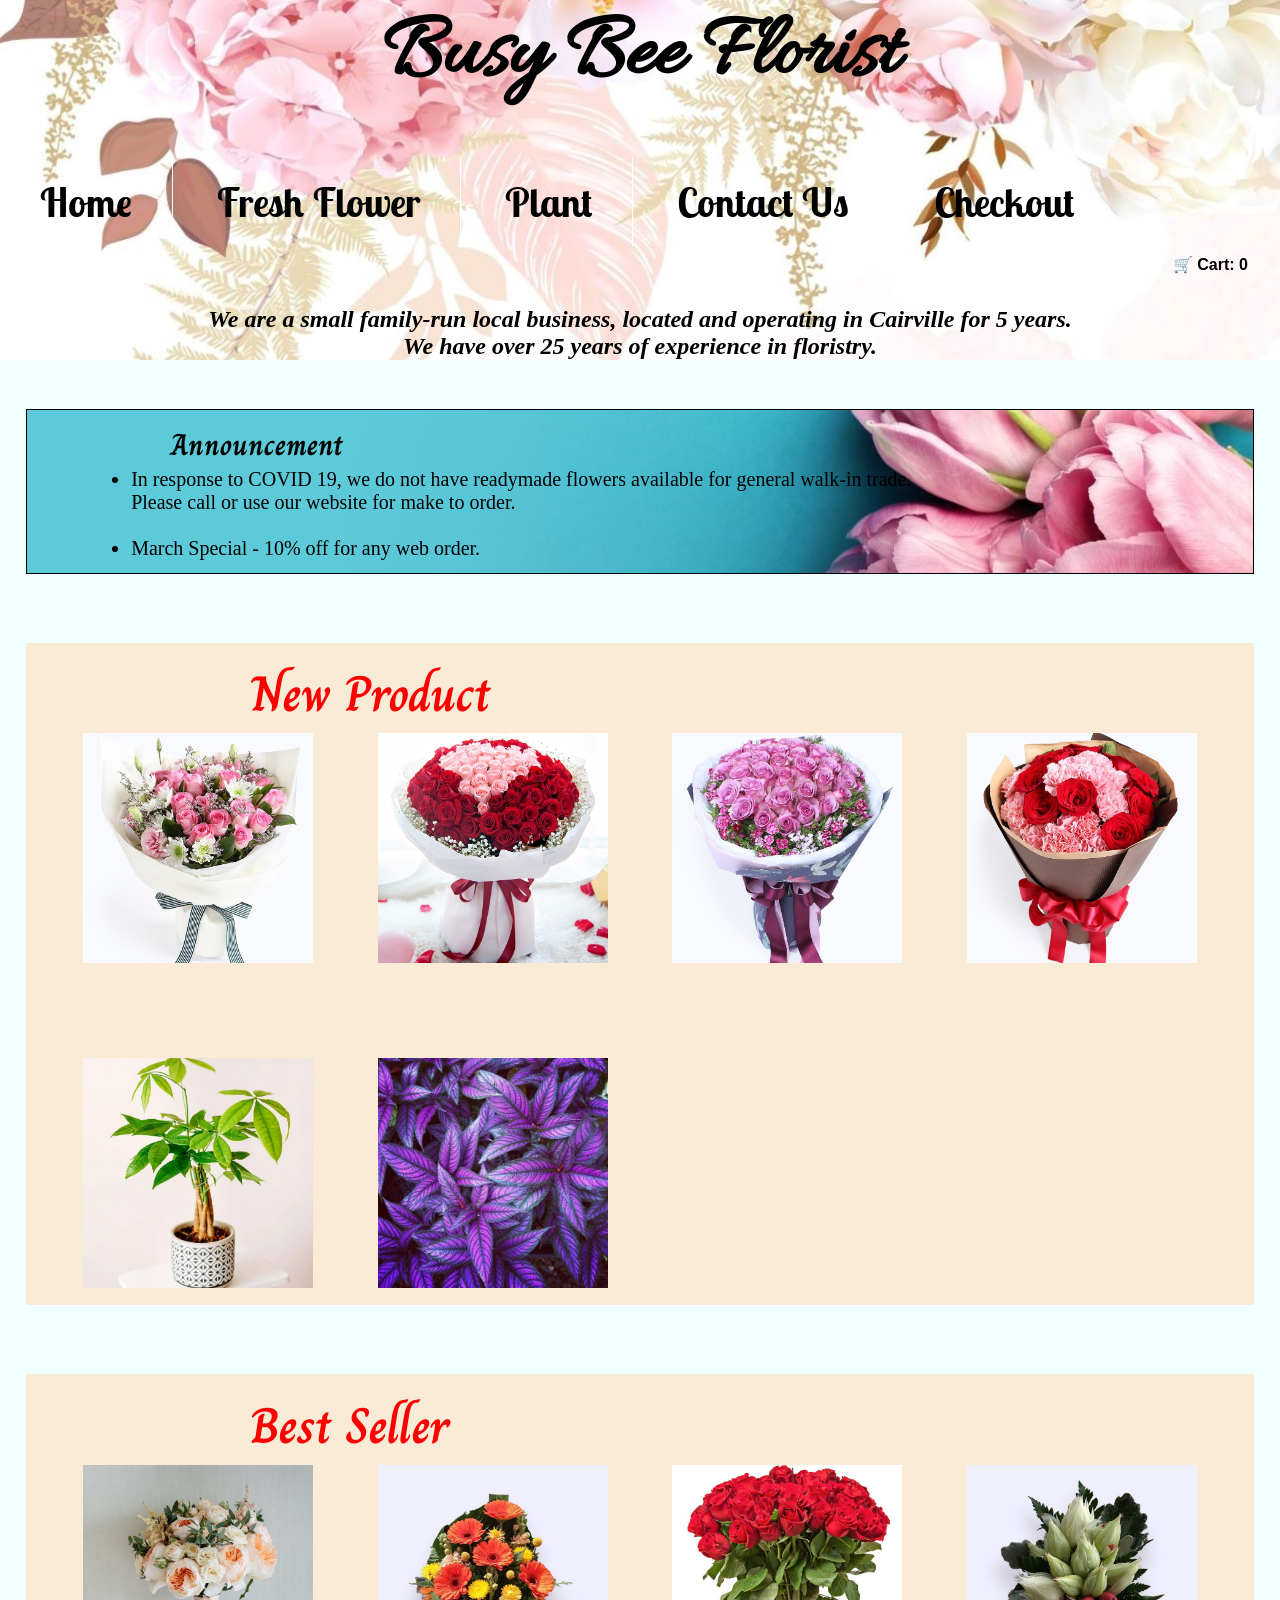
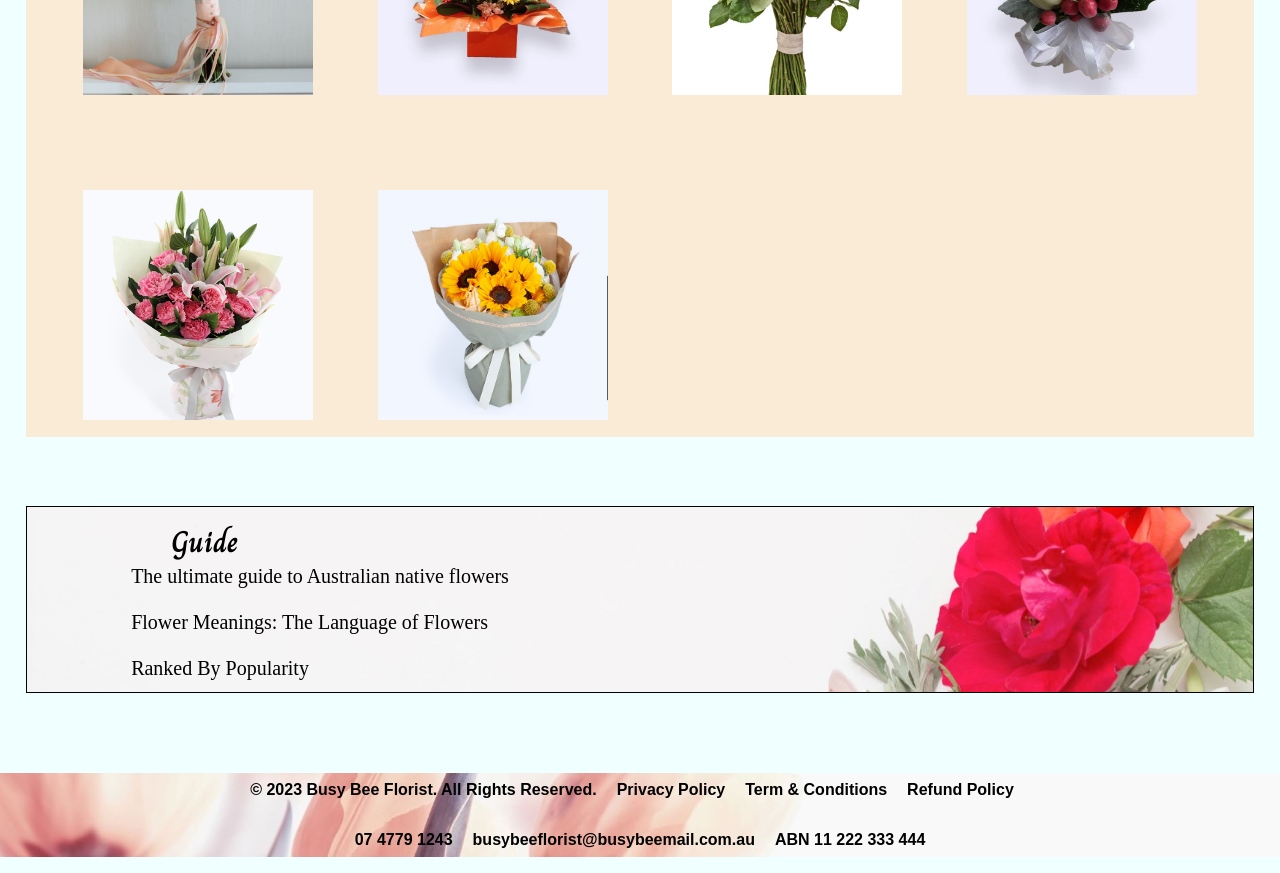
<file: index.html>
<!DOCTYPE html>
<!-- This website template was created by: Lock Suet Kei-->

<html lang="en"><!--language as English-->

    <head>
        <title>Busy Bee Florist</title>
        <meta charset="utf-8">
        <meta name="viewport" content="width=device-width, initial-scale=1">
        <link rel="icon" type="image/x-icon" href="florist_images/favicon.ico">
        <link rel="preconnect" href="https://fonts.googleapis.com">
        <link rel="preconnect" href="https://fonts.gstatic.com" crossorigin>
        <link href="https://fonts.googleapis.com/css2?family=Allura&family=Charm:wght@700&family=Lobster+Two&display=swap" rel="stylesheet">
        <link rel="stylesheet" href="styles.css">
    </head><!--page title and favicon-->

    <body>
        <!-- Use the header area for the website name or logo -->

        <div id="container">
            <div id="headerAndNavContainer">
                <header id="ffc-logo"><!--business name on webpage-->
                    <h1>
                        Busy Bee Florist
                    </h1>
                </header>

                <br>

                <nav class="mobile-nav"> 
                    <div id="menu-links"> 
                        <a href="index.html">Home</a> 
                        <a href="flower.html">Fresh Flower</a>
                        <a href="plant.html">Plant</a>
                        <a href="contact.html">Contact Us</a>
                        <a href="checkout.html">Checkout</a> 
                    </div> 
                    
                    <a class="menu-icon" onclick="hamburger()"> 
                        <div>&#9776;</div> 
                    </a> 
                </nav>


                <nav class="tablet-desktop">
                    <ul>
                        <li><a href="index.html">Home</a></li>
                        <li><a href="flower.html">Fresh Flower</a></li>
                        <li><a href="plant.html">Plant</a></li>
                        <li><a href="contact.html">Contact Us</a></li>
                        <li><a href="checkout.html">Checkout</a></li>
                    </ul><!--hyperlink for each page-->
                </nav>

                <div id="mini-cart" class="normal-cart">
                    🛒 Cart: <span id="cartCount">0</span>
                </div><!-- Mini Cart -->

                <div id="intro">
                    <p style="font-style: italic; text-align: center;">
                        <strong>We are a small family-run local business, located and operating in Cairville 
                        for 5 years.<br> We have over 25 years of experience in floristry.</strong>
                    </p>
                </div><!--Intro close-->
            </div>

            <main>
                <div id="announce">                   
                    <h2>Announcement</h2>
                                     
                    <ul>
                        <li>In response to COVID 19, we do not have readymade flowers available for 
                            general walk-in trade. <br> Please call or use our website for make to order.
                        </li><br>
                        <li>March Special &#8209; 10% off for any web order.</li>
                    </ul>                   
                </div><!--Announce close-->
                
                <br><br><br>

                <div id="newProduct">
                    <h2>New Product</h2>
                    
                    <div class="grid-newP">                           
                        <div class="grid-newP-item">
                            <div class="flowerCard">
                                <a href="flower.html"><img src="florist_images/sweet-blossom-symphony.jpg" 
                                    alt="19 StemsPinkRose + 2 Stems Pink Lisianthus + 4 Stems White Chrysanthemum with Limonium"></a>
                            </div> <!--close Flowercard-->
                        </div>

                        <div class="grid-newP-item">
                            <div class="flowerCard">
                                <a href="flower.html"><img src="florist_images/everlasting-love-blossom.jpg" 
                                    alt="39 Stems Pale PinkRose + 60 Stems Red Rose with Baby’s Breath"></a>
                            </div> <!--close Flowercard-->
                        </div>

                        <div class="grid-newP-item">
                            <div class="flowerCard">
                                <a href="flower.html"><img src="florist_images/royal-amethyst-bloom.jpg" 
                                    alt="36 Stems Purple Rose with Pink Dianthus"></a>
                            </div> <!--close Flowercard-->
                        </div>

                        <div class="grid-newP-item">
                            <div class="flowerCard">
                                <a href="flower.html"><img src="florist_images/sweet-rosy-blossom.jpg" 
                                    alt="9 Stems Red Rose + 12 Stems Pink Carnation"></a>
                            </div> <!--close Flowercard-->
                        </div>

                        <div class="grid-newP-item">
                            <div class="flowerCard">
                                <a href="plant.html"><img src="florist_images/guiana-chestnut.jpg" 
                                    alt="Guiana Chestnut"></a>
                            </div> <!--close Flowercard-->
                        </div>

                        <div class="grid-newP-item">
                            <div class="flowerCard">
                                <a href="plant.html"><img src="florist_images/persian-shield.jpg" 
                                    alt="Persian Shield"></a>
                            </div> <!--close Flowercard-->
                        </div>
                    </div>
                </div><!--New Product close-->

                <br><br><br>

                <div id="bestSeller">
                    <h2>Best Seller</h2>
                    
                    <div class="grid-bestS">                           
                        <div class="grid-bestS-item">
                            <div class="flowerCard">
                                <a href="flower.html"><img src="florist_images/peach-garden-bridal-bouquet.jpg" 
                                    alt="20 Stems Rose Wedding Bouquet"></a>
                            </div> <!--close Flowercard-->
                        </div>
                        
                        <div class="grid-bestS-item">
                            <div class="flowerCard">
                                <a href="flower.html">
                                    <img src="florist_images/vibrant-gerbera-opening-box.jpg" 
                                    alt="Arrangement featuring Orange-Red Gerberas,Yellow Daisies,Craspedia Balls, Pink Filler Flowers and Lush Greenery (11 stems)">
                                </a>
                            </div> <!--close Flowercard-->
                        </div>
                        
                        <div class="grid-bestS-item">
                            <div class="flowerCard">
                                <a href="flower.html"><img src="florist_images/rosy-love-blossom.jpg" 
                                    alt="99 Stems Red Rose with Lush Green Foliage"></a>
                            </div> <!--close Flowercard-->
                        </div>

                        <div class="grid-bestS-item">
                            <div class="flowerCard">
                                <a href="flower.html">
                                    <img src="florist_images/blushing-bride-berry-corsage.jpg" 
                                    alt="Corsage with 10 White Blushing Bride Flowers and Pink Berries">
                                </a>
                            </div> <!--close Flowercard-->
                        </div>

                        <div class="grid-bestS-item">
                            <div class="flowerCard">
                                <a href="flower.html">
                                    <img src="florist_images/moms-pink-serenity-bouquet.jpg" 
                                    alt="11 Stems Pink Carnation with Pink Oriental Lily">
                                </a>
                            </div> <!--close Flowercard-->
                        </div>

                        <div class="grid-bestS-item">
                            <div class="flowerCard">
                                <a href="flower.html">
                                    <img src="florist_images/golden-celebration-graduation-bouquet.png" 
                                    alt="4 Stems Sunflower + 6 Stems Craspedia + 10 Stems Champagne Rose + 3 Stems White Lisianthus + 5 Stems Green Carnation Sunflower">
                                </a>
                            </div> <!--close Flowercard-->
                        </div>
                    </div> 
                </div><!--Best Seller close-->

                <br><br><br>

                <div id="guide">
                    <h2>Guide</h2>

                    <ul>
                        <li><a href="https://www.bhg.com.au/australian-native-flowers-a-guide-to-australian-flowers">
                                The ultimate guide to Australian native flowers
                            </a>
                        </li><br>
                        <li><a href="https://www.almanac.com/flower-meanings-language-flowers">
                                Flower Meanings: The Language of Flowers
                            </a>
                        </li><br>
                        <li><a href="https://indianapublicmedia.org/focusonflowers/rankings.php">
                                Ranked By Popularity
                            </a>
                        </li>
                    </ul>  
                </div><!--Guide close-->
            </main>

            <button onclick="topFunction()" id="myBtn" title="Go to top">Top</button>

            <br><br><br>

            <footer>
                <ul>
                    <li>&copy; 2023 Busy Bee Florist. All Rights Reserved.</li><!--copyright-->                   
                    <li><a href="https://www.oaic.gov.au/about-the-OAIC/our-corporate-information/plans-policies-and-procedures/privacy-policy">
                        Privacy Policy</a>
                    </li>
                    <li>Term & Conditions</li> <!-- <a href=""> link </a> -->
                    <li><a href="https://www.qld.gov.au/law/laws-regulated-industries-and-accountability/queensland-laws-and-regulations/selling-your-products-and-services/guarantees-warranties-and-refunds/your-refund-policy">
                        Refund Policy</a>
                    </li>
                </ul><!--act policy link-->

                <p>
                    <ul>
                        <li>07 4779 1243</li>
                        <li><a href="mailto:busybeeflorist@busybeemail.com.au">busybeeflorist@busybeemail.com.au</a>
                        </li>
                        <li>ABN 11 222 333 444</li> <!--business abn number-->
                    </ul>                    
                </p><!--email address-->
            </footer>
        </div><!--Container close-->

        <script src="script.js">
            
            // The shopping cart will only be cleared the first time index.html is opened in this browser session.
            if (!sessionStorage.getItem('cartClearedOnce')){
                sessionStorage.removeItem('cartItems');
                sessionStorage.removeItem('cartCount');
                sessionStorage.setItem('cartClearOnce','true');
            }
        </script>
    </body>
</html>
</file>
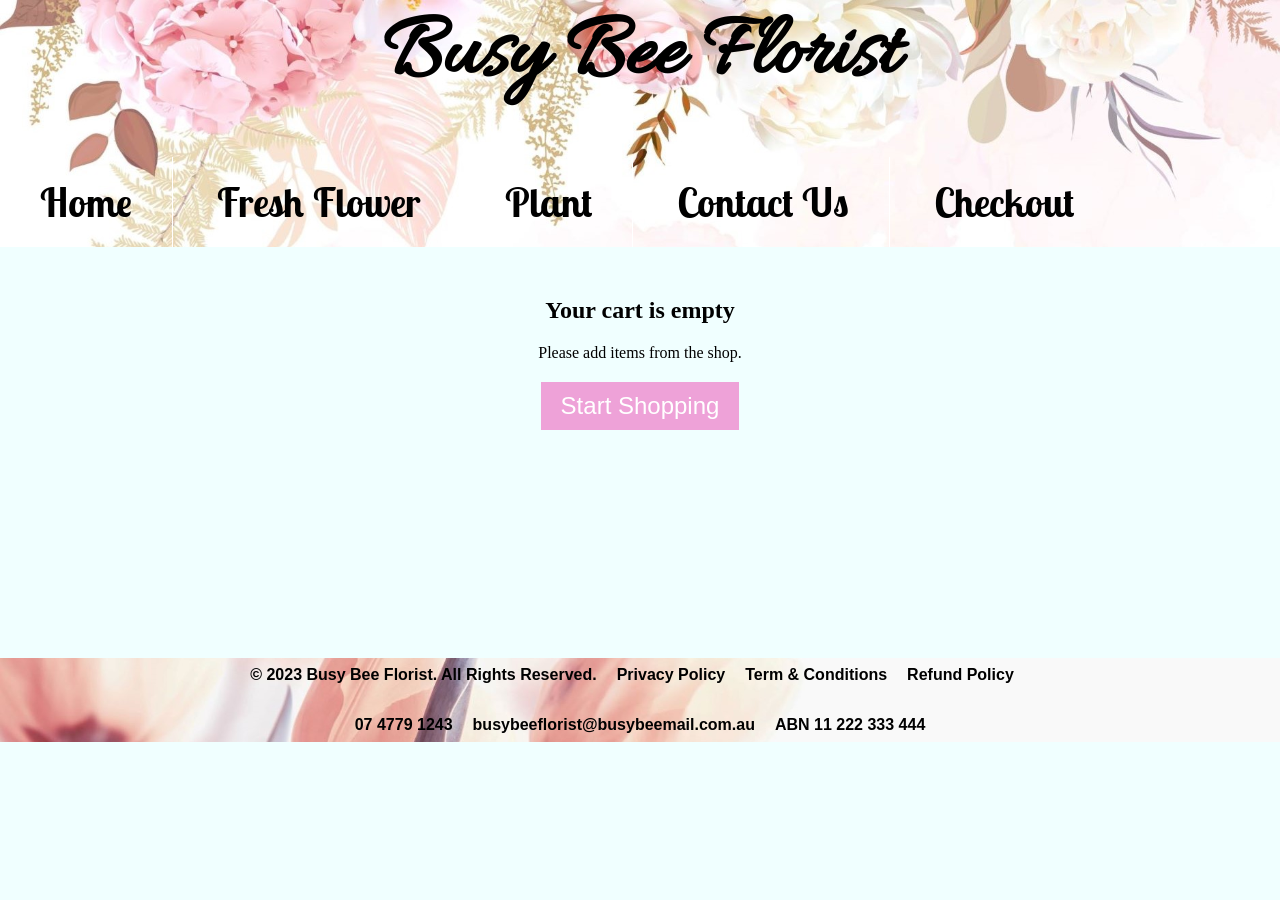
<file: checkout.html>
<!DOCTYPE html>
<!-- This website template was created by: Lock Suet Kei-->

<html lang="en"><!--language as English-->

<head>
    <title>Busy Bee Florist</title>
    <meta charset="utf-8">
    <meta name="viewport" content="width=device-width, initial-scale=1">
    <link rel="icon" type="image/x-icon" href="florist_images/favicon.ico">
    <link rel="preconnect" href="https://fonts.googleapis.com">
    <link rel="preconnect" href="https://fonts.gstatic.com" crossorigin>
    <link href="https://fonts.googleapis.com/css2?family=Allura&family=Charm:wght@700&family=Lobster+Two&display=swap"
        rel="stylesheet">
    <link rel="stylesheet" href="styles.css">
</head><!--page title and favicon-->

<body>
    <!-- Use the header area for the website name or logo -->

    <div id="container">
        <div id="headerAndNavContainer">

            <header id="ffc-logo"><!--business name on webpage-->
                <h1>
                    Busy Bee Florist
                </h1>
            </header>

            <br>

            <nav class="mobile-nav">
                <div id="menu-links">
                    <a href="index.html">Home</a>
                    <a href="flower.html">Fresh Flower</a>
                    <a href="plant.html">Plant</a>
                    <a href="contact.html">Contact Us</a>
                    <a href="checkout.html">Checkout</a>
                </div>

                <a class="menu-icon" onclick="hamburger()">
                    <div>&#9776;</div>
                </a>
            </nav>

            <nav class="tablet-desktop">
                <ul>
                    <li><a href="index.html">Home</a></li>
                    <li><a href="flower.html">Fresh Flower</a></li>
                    <li><a href="plant.html">Plant</a></li>
                    <li><a href="contact.html">Contact Us</a></li>
                    <li><a href="checkout.html">Checkout</a></li>
                </ul><!--hyperlink for each page-->
            </nav>

        </div>

        <div id="empty-cart-message" style="display:none; text-align:center; margin:50px 0;">
            <h2>Your cart is empty</h2>
            <p>Please add items from the shop.</p>
            <button class="Here">
                <a href="flower.html">Start Shopping</a>
            </button>
        </div><!--Empty cart message close-->

        <div id="checklist">
            <table>

                <caption>
                    <h2>Checklist</h2>
                </caption>

                <thead>
                    <tr>
                        <th><strong>Item</strong></th>
                        <th><strong>Description</strong></th>
                        <th><strong>Quantity</strong></th>
                        <th><strong>Price</strong></th>
                        <th><strong>Remove</strong></th>
                    </tr>
                </thead>

                <!-- Let JavaScript generate it -->
                <tbody id="cartBody">
                    <!-- JS will insert each product line here -->
                </tbody>

                <tfoot>
                    <tr id="totalRow">
                        <td colspan="5">
                            <span class="total-label">Total Price</span>
                            <span id="totalPrice" class="total-value">$323.02</span>
                        </td>
                    </tr>
                </tfoot>
                
            </table>
        </div><!--Checklist close-->

        <main>
            <br><br><br>

            <div id="pay">
                <button id="checkoutButton" class="Checkout">
                    <a href="https://www.paypal.com/au/webapps/mpp/pay-online">Checkout</a>
                </button>
            </div><!--Pay close-->
        </main>

        <button onclick="topFunction()" id="myBtn" title="Go to top">Top</button>

        <br><br><br>

        <footer>
            <ul>
                <li>&copy; 2023 Busy Bee Florist. All Rights Reserved.</li><!--copyright-->
                <li><a
                        href="https://www.oaic.gov.au/about-the-OAIC/our-corporate-information/plans-policies-and-procedures/privacy-policy">
                        Privacy Policy</a>
                </li>
                <li>Term & Conditions</li> <!-- <a href=""> link </a> -->
                <li><a
                        href="https://www.qld.gov.au/law/laws-regulated-industries-and-accountability/queensland-laws-and-regulations/selling-your-products-and-services/guarantees-warranties-and-refunds/your-refund-policy">
                        Refund Policy</a>
                </li>
            </ul><!--act policy link-->

            <p>
            <ul>
                <li>07 4779 1243</li>
                <li><a href="mailto: busybeeflorist@busybeemail.com.au">
                        busybeeflorist@busybeemail.com.au</a>
                </li>
                <li>ABN 11 222 333 444</li> <!--business abn number-->
            </ul>
            </p><!--email address-->
            
        </footer>
    </div><!--Container close-->

    <script src="script.js"></script>
</body>

</html>
</file>
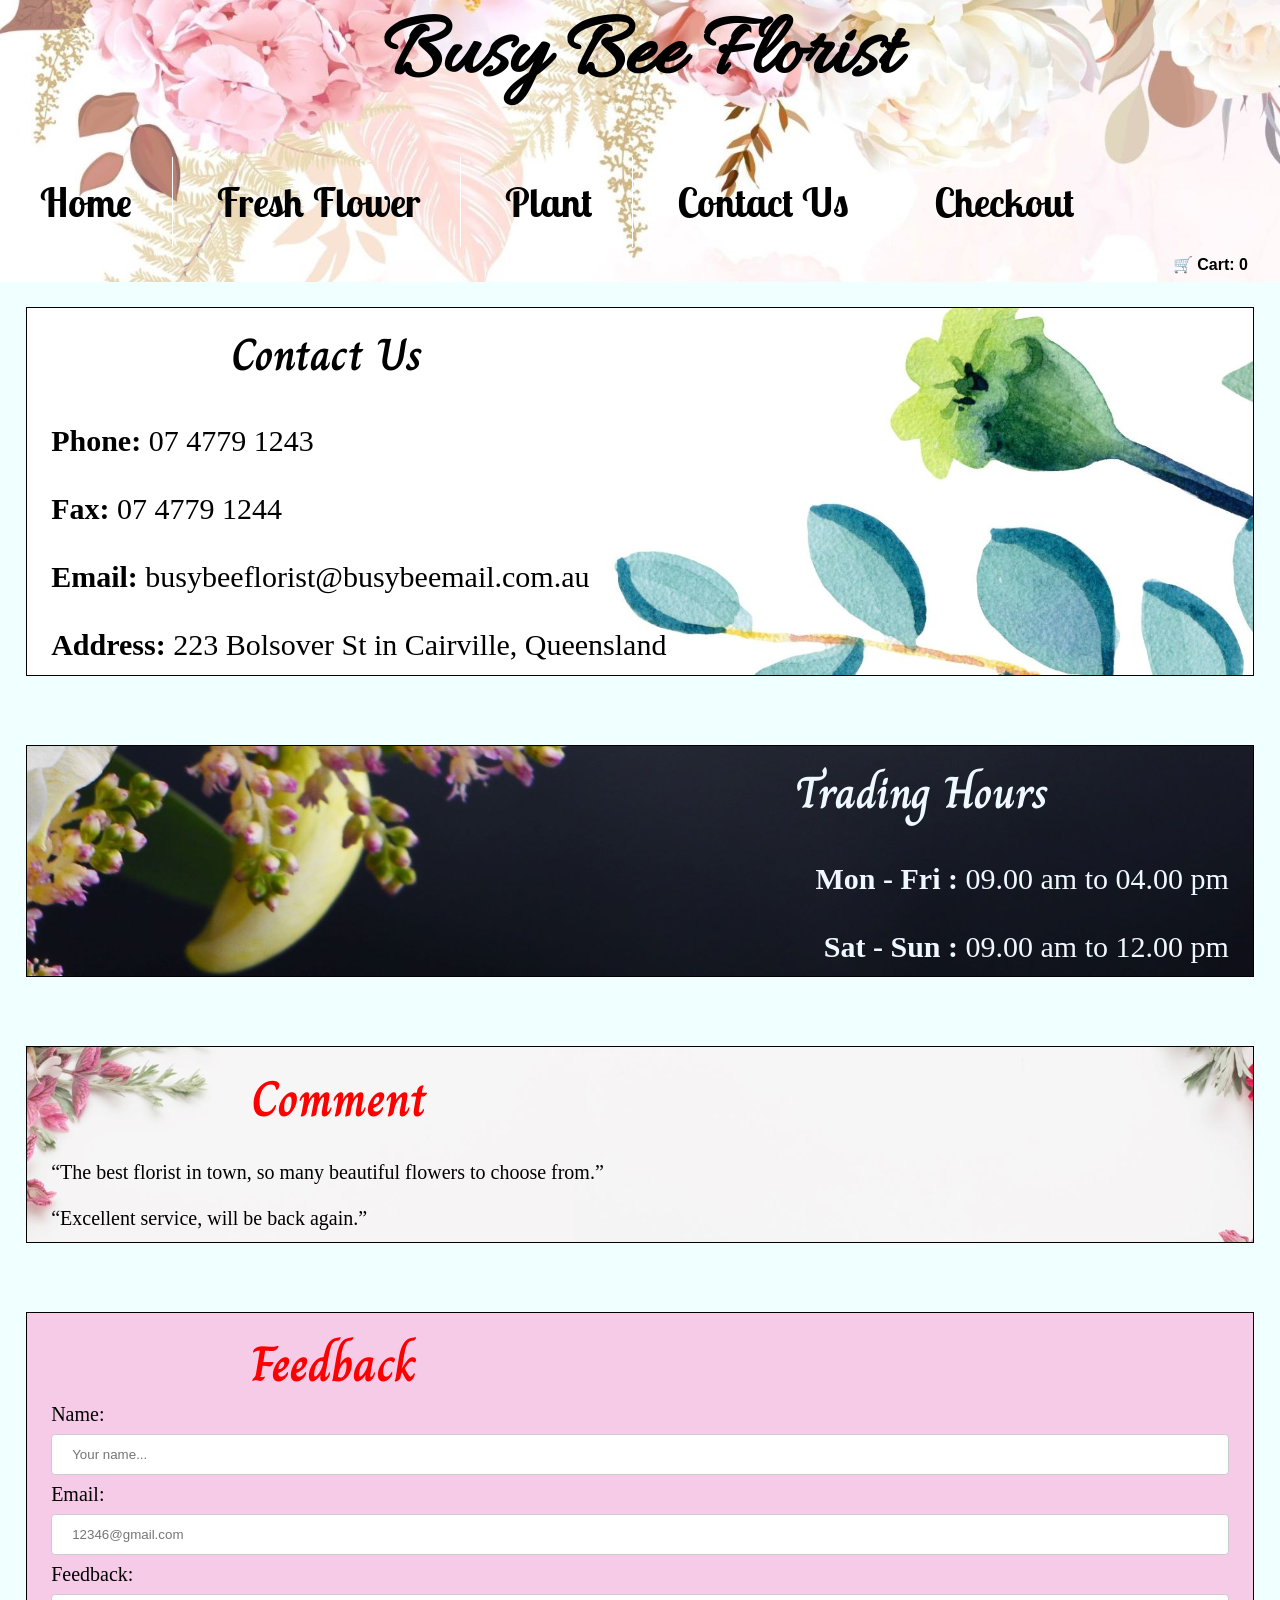
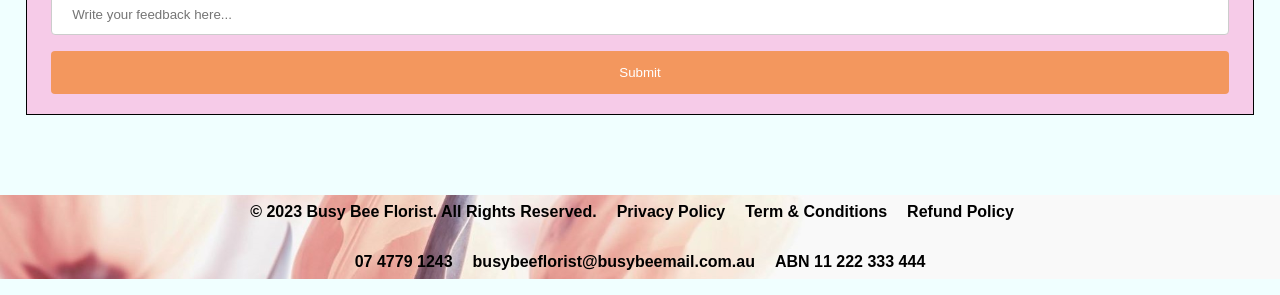
<file: contact.html>
<!DOCTYPE html>
<!-- This website template was created by: Lock Suet Kei-->

<html lang="en"><!--language as English-->

    <head>
        <title>Busy Bee Florist</title>
        <meta charset="utf-8">
        <meta name="viewport" content="width=device-width, initial-scale=1">
        <link rel="icon" type="image/x-icon" href="florist_images/favicon.ico">
        <link rel="preconnect" href="https://fonts.googleapis.com">
        <link rel="preconnect" href="https://fonts.gstatic.com" crossorigin>
        <link href="https://fonts.googleapis.com/css2?family=Allura&family=Charm:wght@700&family=Lobster+Two&display=swap" rel="stylesheet">
        <link rel="stylesheet" href="styles.css">
    </head><!--page title and favicon-->

    <body>
        <!-- Use the header area for the website name or logo -->

        <div id="container">
            <div id="headerAndNavContainer">
                <header id="ffc-logo"><!--business name on webpage-->
                    <h1>
                        Busy Bee Florist
                    </h1>
                </header>

                <br>

                <nav class="mobile-nav"> 
                    <div id="menu-links"> 
                        <a href="index.html">Home</a> 
                        <a href="flower.html">Fresh Flower</a>
                        <a href="plant.html">Plant</a>
                        <a href="contact.html">Contact Us</a>
                        <a href="checkout.html">Checkout</a> 
                    </div> 
                    
                    <a class="menu-icon" onclick="hamburger()"> 
                        <div>&#9776;</div> 
                    </a> 
                </nav>


                <nav class="tablet-desktop">
                    <ul>
                        <li><a href="index.html">Home</a></li>
                        <li><a href="flower.html">Fresh Flower</a></li>
                        <li><a href="plant.html">Plant</a></li>
                        <li><a href="contact.html">Contact Us</a></li>
                        <li><a href="checkout.html">Checkout</a></li>
                    </ul><!--hyperlink for each page-->
                </nav>

                <div id="mini-cart" class="normal-cart">
                    🛒 Cart: <span id="cartCount">0</span>
                </div><!-- Mini Cart -->
            </div>

            <main>
                <div id="contact">                   
                    <h2>Contact Us</h2>
                    <br>            
                    <ul>
                        <li><strong>Phone: </strong><a href="tel:+614747791243">07 4779 1243</a></li>
                        <br>
                        <li><strong>Fax: </strong><a href="tel:+614747791244">07 4779 1244</a></li>                    
                        <br>
                        <li><strong>Email: </strong><a href="mailto:busybeeflorist@busybeemail.com.au">
                            busybeeflorist@busybeemail.com.au</a></li>
                        <br>
                        <li><strong>Address: </strong>223 Bolsover St in Cairville, Queensland</li>
                    </ul>                    
                </div><!--Contact Us close-->

                <br><br><br>

                <div id="trading">
                    <h2>Trading Hours</h2>
                    <br>
                    <ul>
                        <li><strong>Mon &#8209; Fri : </strong>09.00 am to 04.00 pm</li>
                        <br>
                        <li><strong>Sat &#8209; Sun : </strong>09.00 am to 12.00 pm</li>
                    </ul>
                </div><!--Trading Hours close-->

                <br><br><br>

                <div id="comment">
                    <h2>Comment</h2>
                    <br>
                    <ul>
                        <li>“The best florist in town, so many beautiful flowers to choose from.”</li>
                        <br>
                        <li>“Excellent service, will be back again.”</li>
                    </ul> 
                </div><!--Customer's Comment close-->

                <br><br><br>

                <div id="feedback">
                    <h2>Feedback</h2>
                    <form name="myForm" action="submitted.html" onsubmit="return validateForm()"> 
                        Name: <input type="text" name="name" placeholder="Your name..."> 
                        Email: <input type="text" name="email" placeholder="12346@gmail.com"> 
                        Feedback: <input type="text" name="feedback" placeholder="Write your feedback here...">

                        <input type="submit" id="submit" value="Submit">
                    </form>
                </div><!--Feedback close-->
            </main>

            <button onclick="topFunction()" id="myBtn" title="Go to top">Top</button>

            <br><br><br>

            <footer>
                <ul>
                    <li>&copy; 2023 Busy Bee Florist. All Rights Reserved.</li><!--copyright-->                   
                    <li><a href="https://www.oaic.gov.au/about-the-OAIC/our-corporate-information/plans-policies-and-procedures/privacy-policy">
                        Privacy Policy</a>
                    </li>
                    <li>Term & Conditions</li> <!-- <a href=""> link </a> -->
                    <li><a href="https://www.qld.gov.au/law/laws-regulated-industries-and-accountability/queensland-laws-and-regulations/selling-your-products-and-services/guarantees-warranties-and-refunds/your-refund-policy">
                        Refund Policy</a>
                    </li>
                </ul><!--act policy link-->

                <p>
                    <ul>
                        <li>07 4779 1243</li>
                        <li><a href="mailto: busybeeflorist@busybeemail.com.au">
                            busybeeflorist@busybeemail.com.au</a>
                        </li>
                        <li>ABN 11 222 333 444</li> <!--business abn number-->
                    </ul>                    
                </p><!--email address-->
            </footer>
        </div><!--Container close-->

        <script src="script.js"></script>
    </body>
</html>
</file>
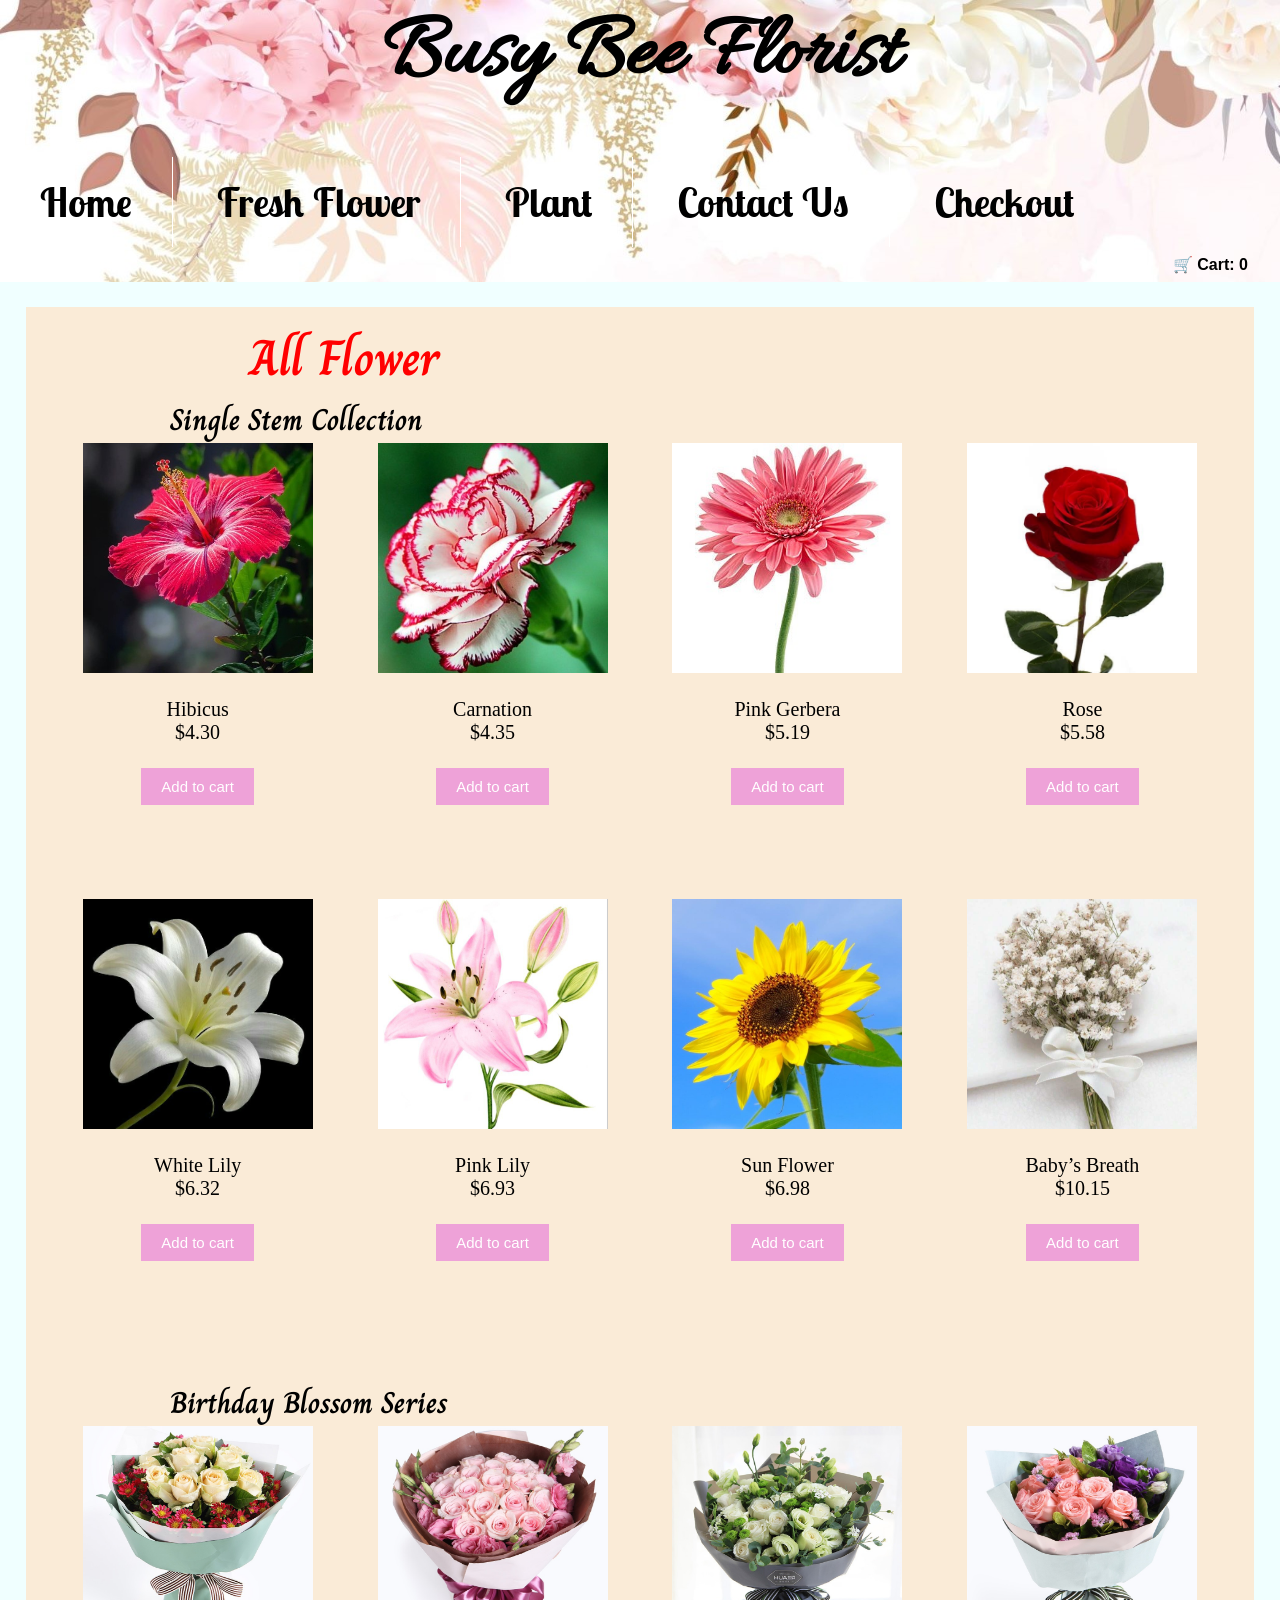
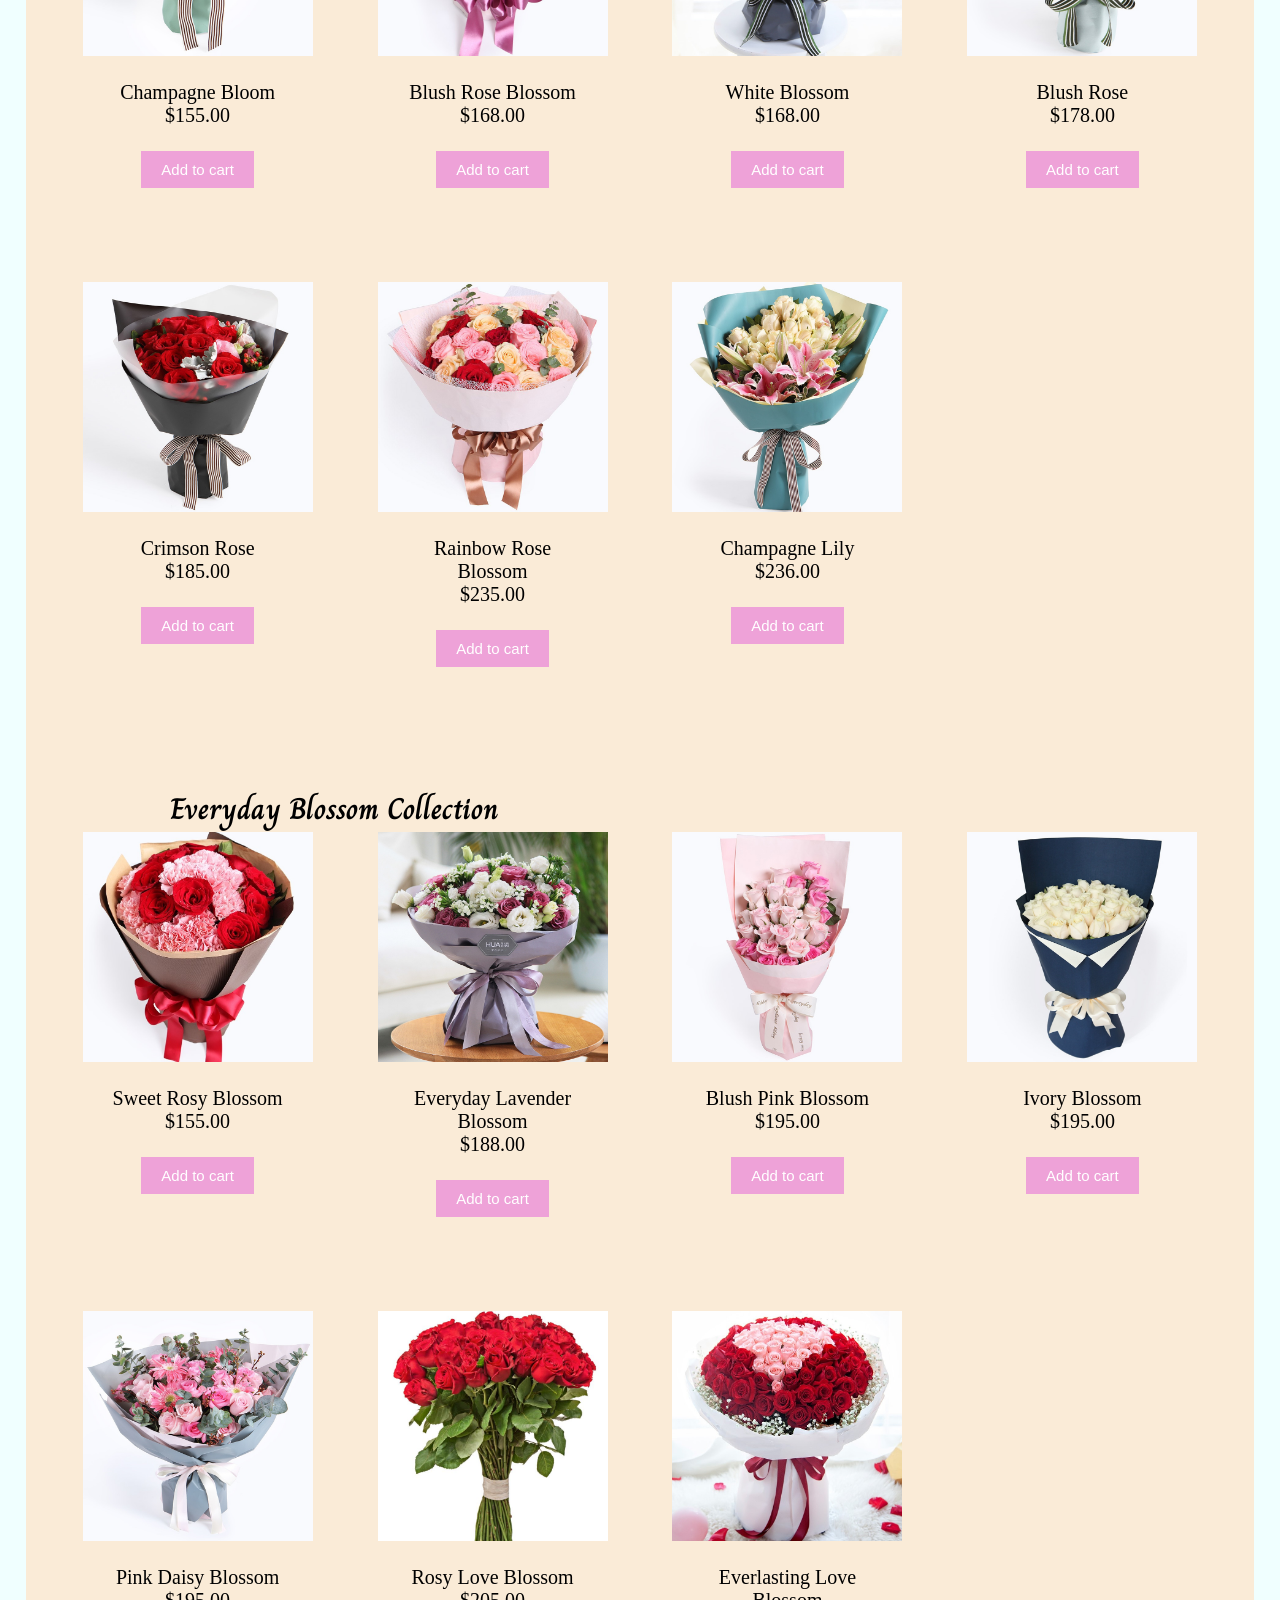
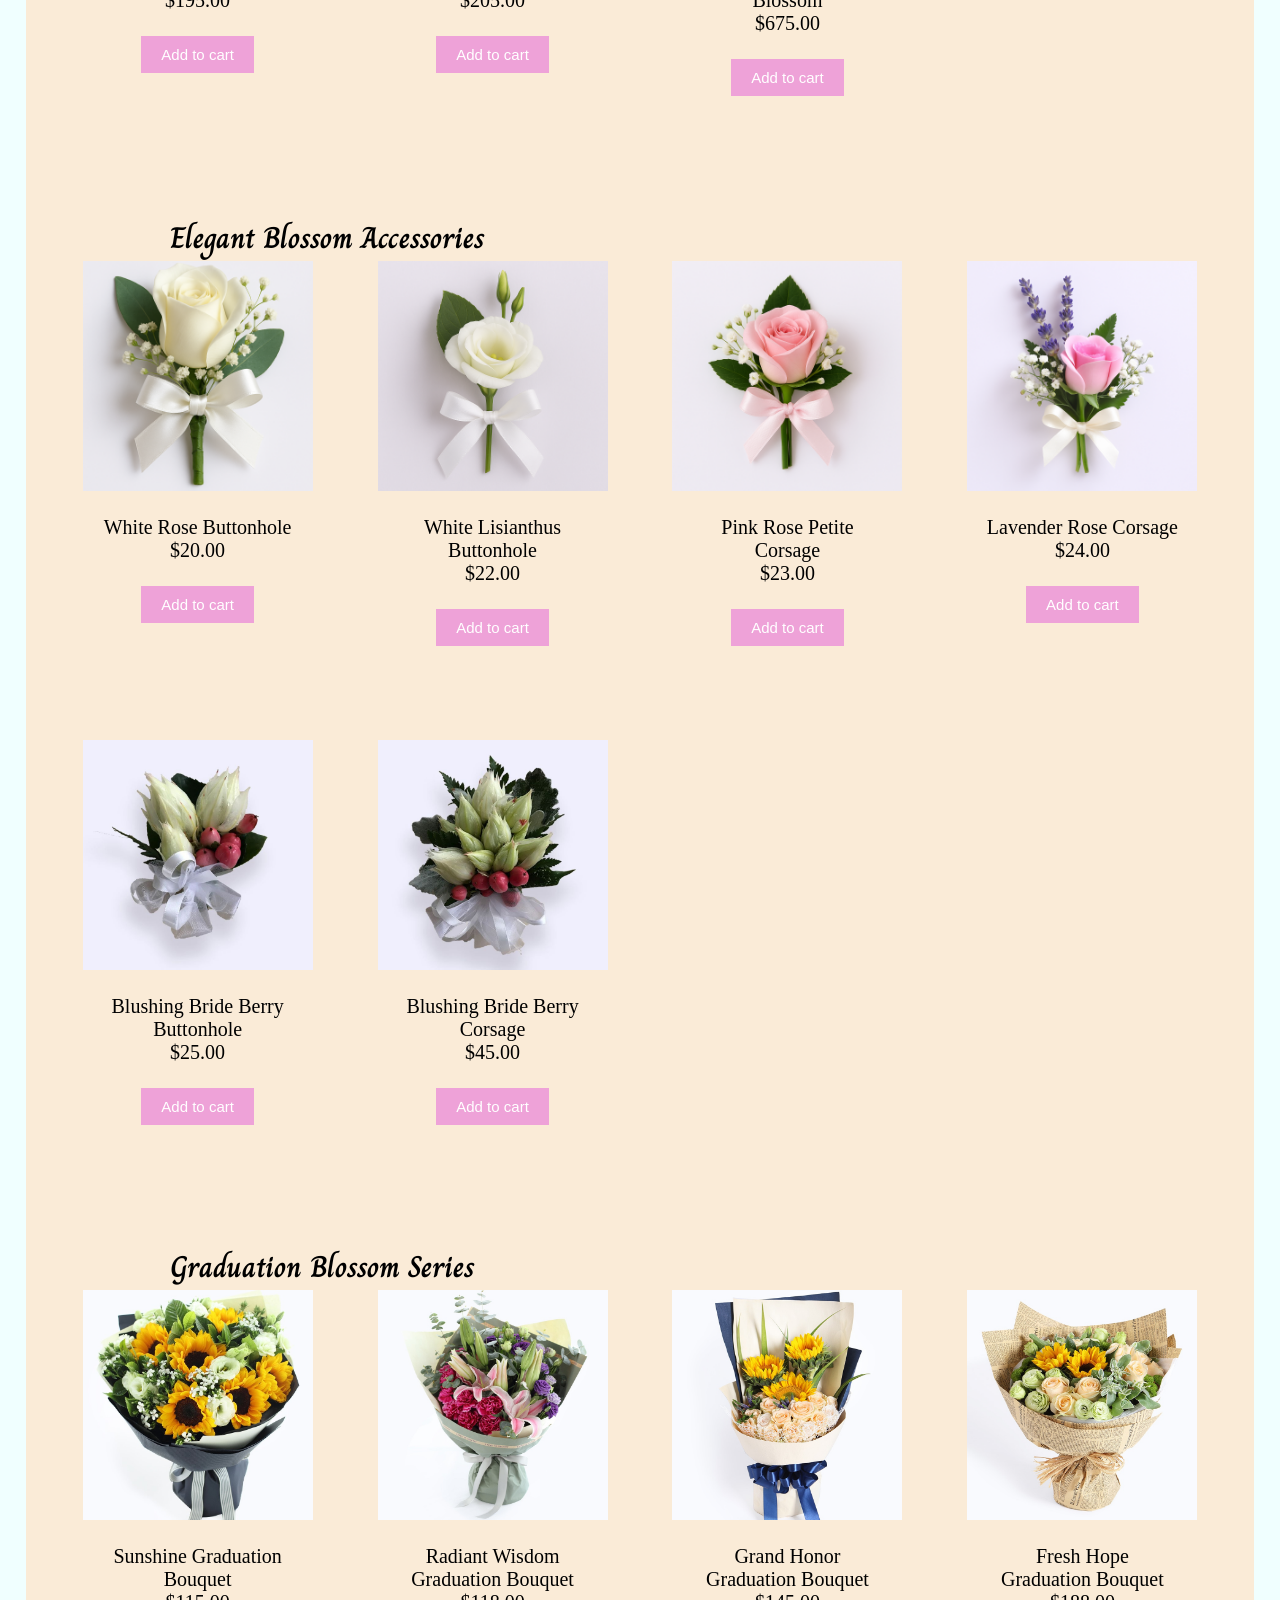
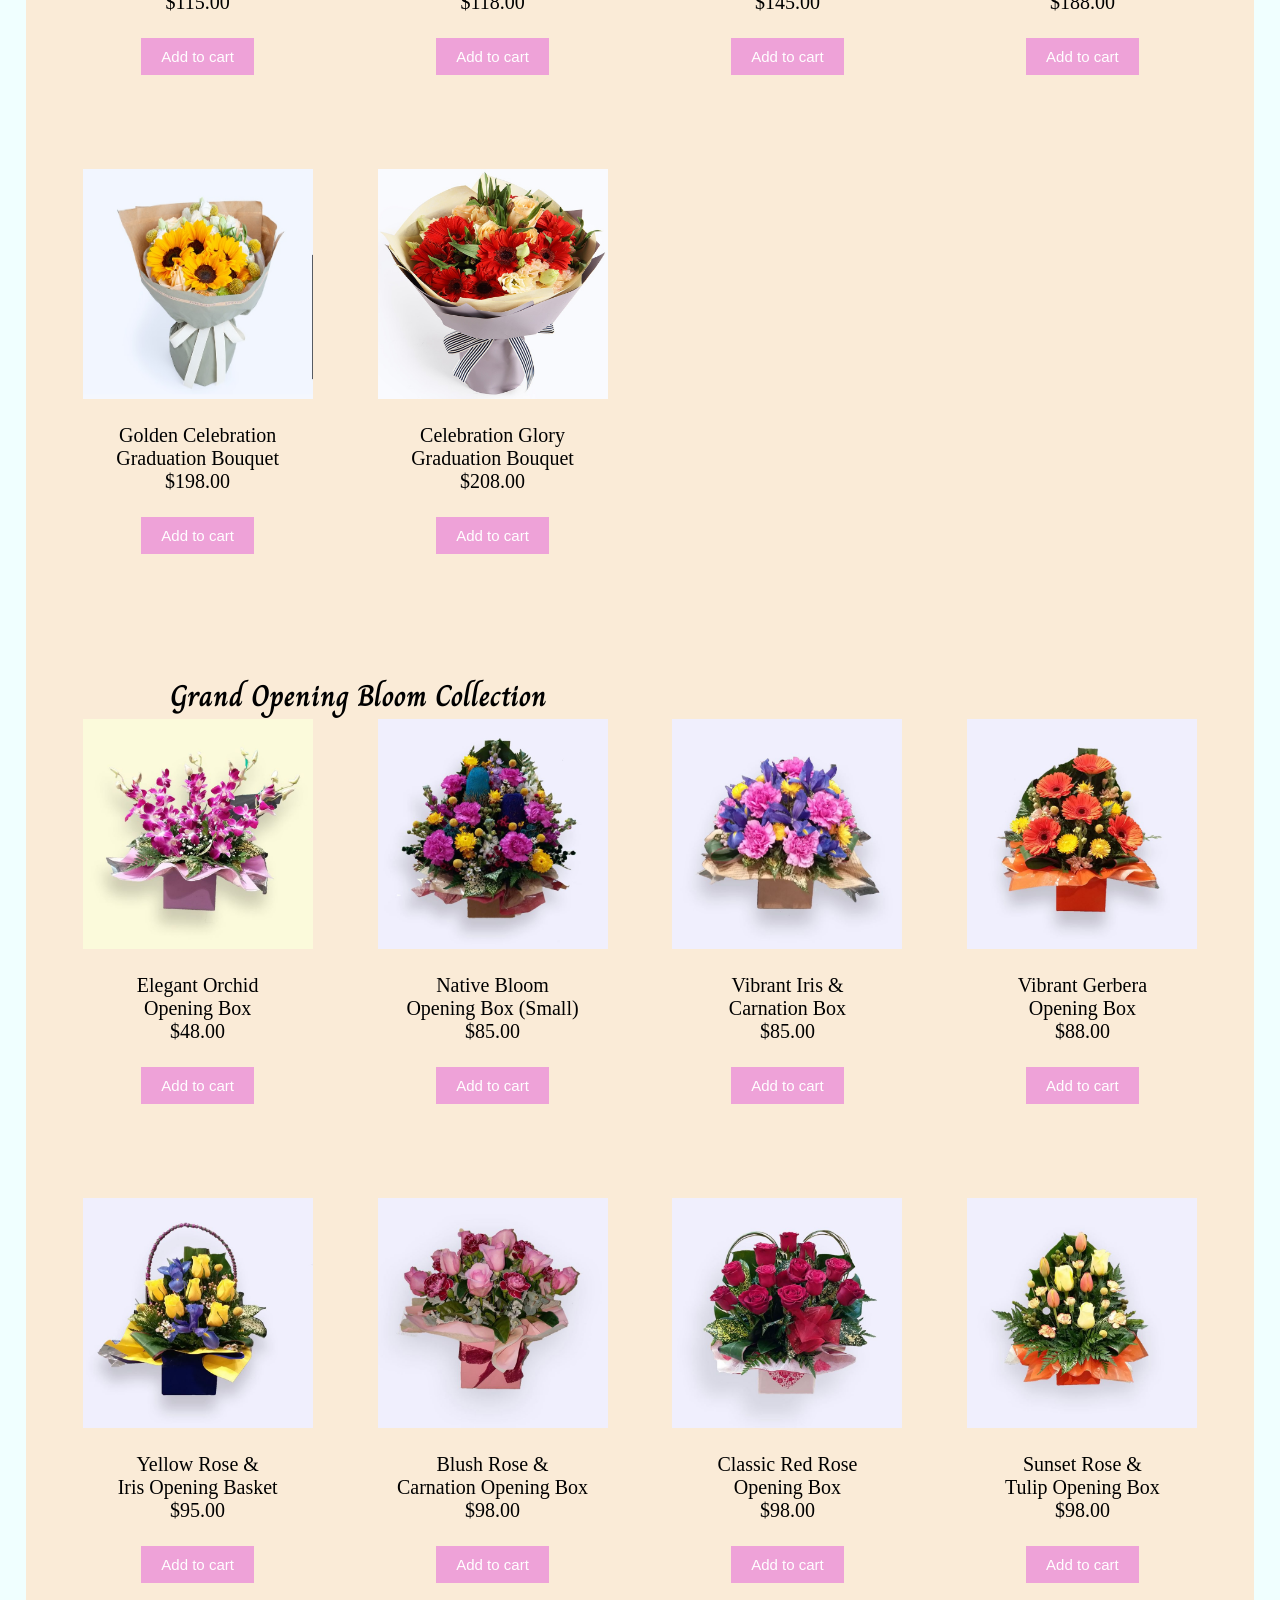
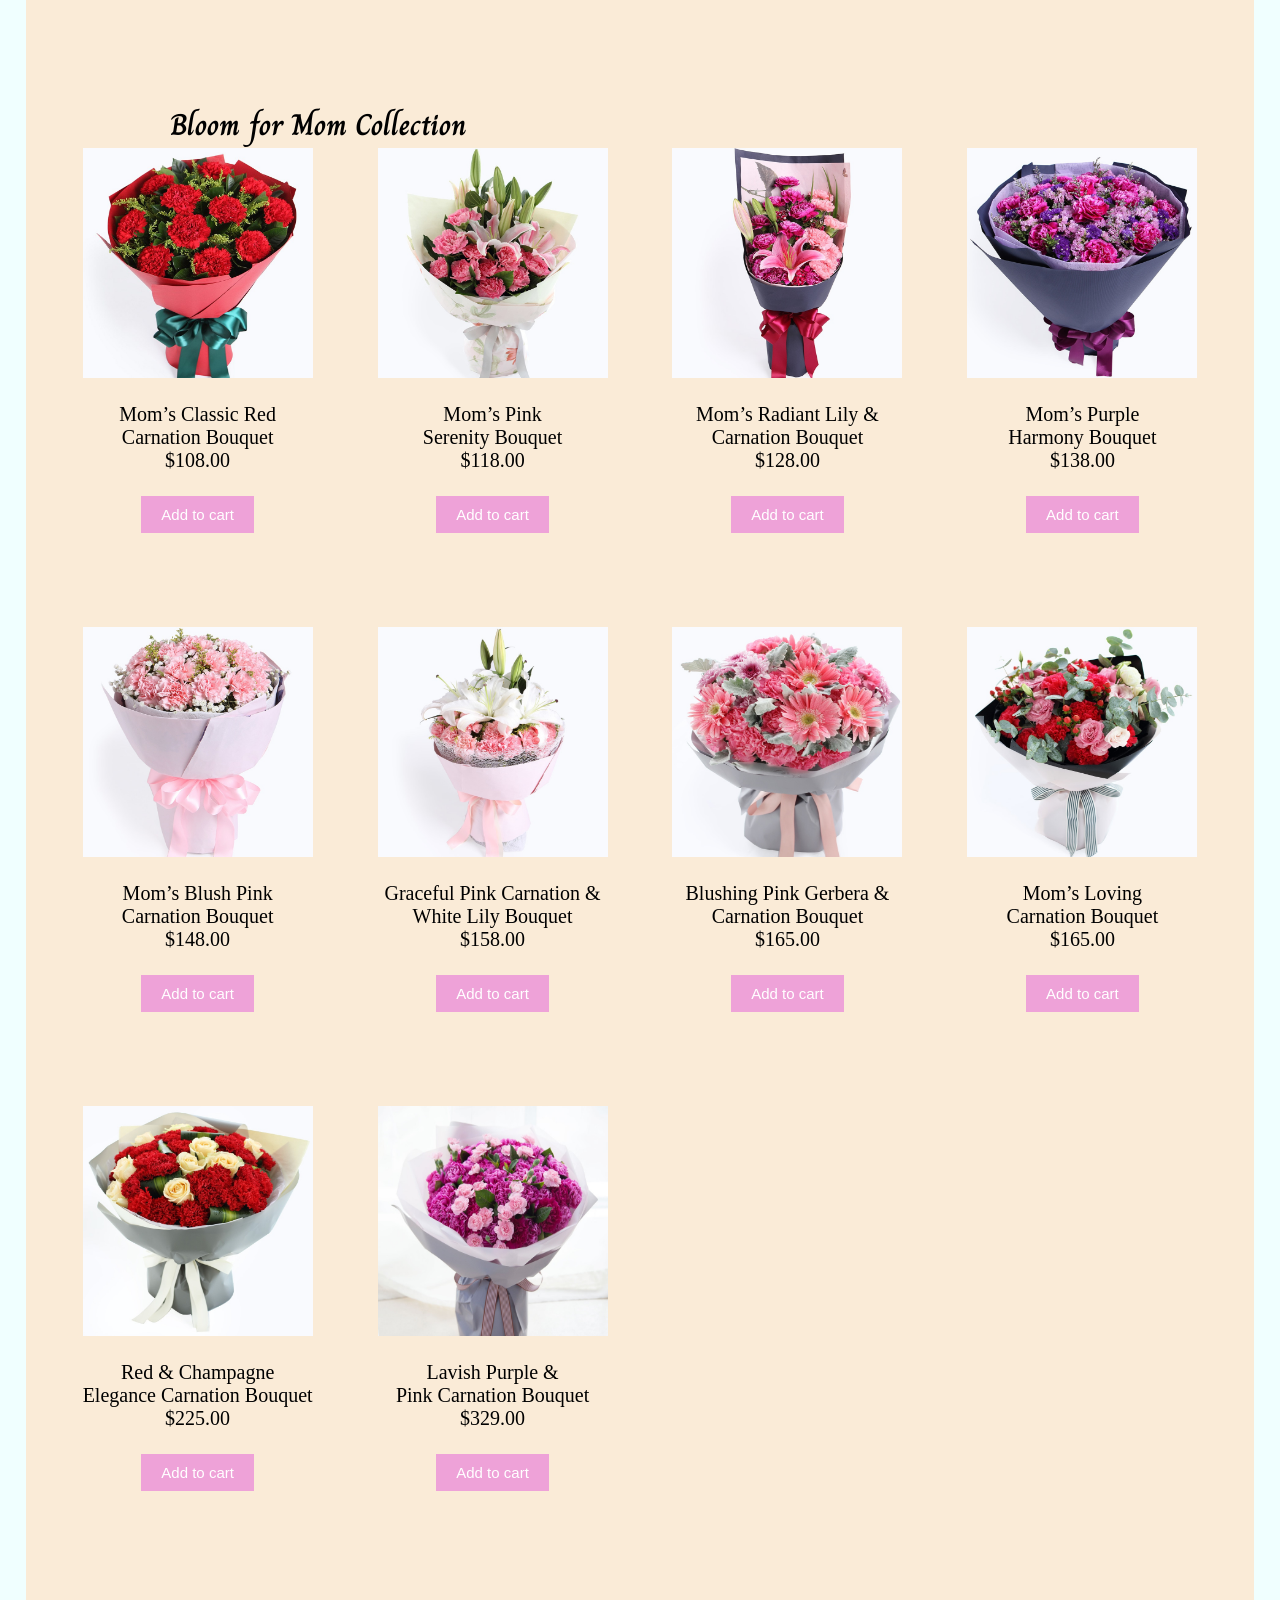
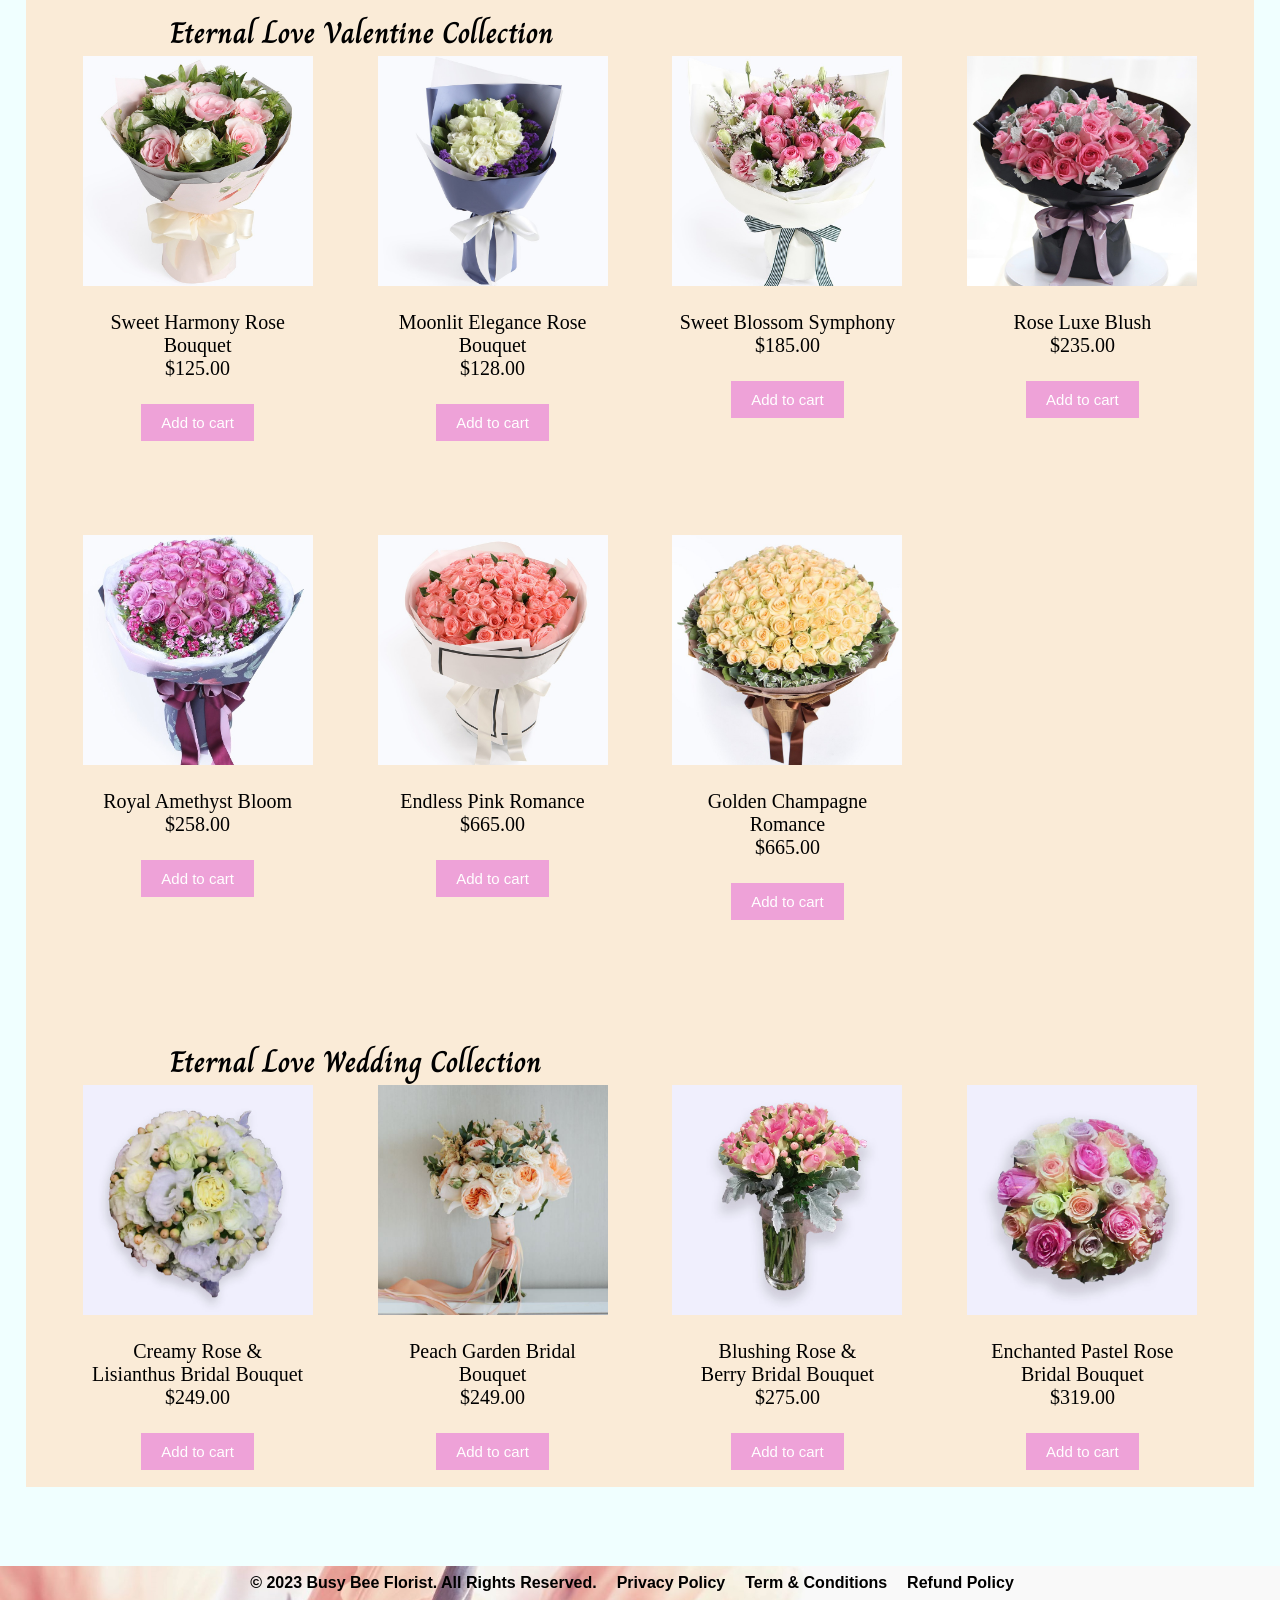
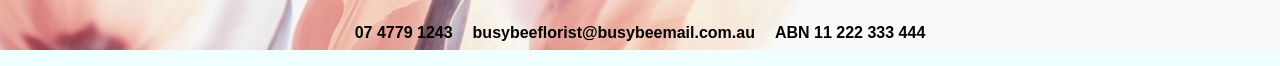
<file: flower.html>
<!DOCTYPE html>
<!-- This website template was created by: Lock Suet Kei-->

<html lang="en"><!--language as English-->

    <head>
        <title>Busy Bee Florist</title>
        <meta charset="utf-8">
        <meta name="viewport" content="width=device-width, initial-scale=1">
        <link rel="icon" type="image/x-icon" href="florist_images/favicon.ico">
        <link rel="preconnect" href="https://fonts.googleapis.com">
        <link rel="preconnect" href="https://fonts.gstatic.com" crossorigin>
        <link href="https://fonts.googleapis.com/css2?family=Allura&family=Charm:wght@700&family=Lobster+Two&display=swap" rel="stylesheet">
        <link rel="stylesheet" href="styles.css">
    </head><!--page title and favicon-->

    <body>
        <!-- Use the header area for the website name or logo -->

        <div id="container">
            <div id="headerAndNavContainer">
                <header id="ffc-logo"><!--business name on webpage-->
                    <h1>
                        Busy Bee Florist
                    </h1>
                </header>

                <br>

                <nav class="mobile-nav"> 
                    <div id="menu-links"> 
                        <a href="index.html">Home</a> 
                        <a href="flower.html">Fresh Flower</a>
                        <a href="plant.html">Plant</a>
                        <a href="contact.html">Contact Us</a>
                        <a href="checkout.html">Checkout</a> 
                    </div> 
                    
                    <a class="menu-icon" onclick="hamburger()"> 
                        <div>&#9776;</div> 
                    </a> 
                </nav>


                <nav class="tablet-desktop">
                    <ul>
                        <li><a href="index.html">Home</a></li>
                        <li><a href="flower.html">Fresh Flower</a></li>
                        <li><a href="plant.html">Plant</a></li>
                        <li><a href="contact.html">Contact Us</a></li>
                        <li><a href="checkout.html">Checkout</a></li>
                    </ul><!--hyperlink for each page-->
                </nav>

                <div id="mini-cart" class="normal-cart">
                    🛒 Cart: <span id="cartCount">0</span>
                </div><!-- Mini Cart -->
            </div>

            <main>
                <div id="allF">                   
                    <h1>All Flower</h1>
                                     
                    <div id="arrengement">
                        <h2>Single Stem Collection</h2>
                        
                        <div class="grid-arr">                    

                            <div class="grid-arr-item">
                                <div class="flowerCard">
                                    <img src="florist_images/hibicus.jpg" alt="Hibicus">
                                    <p>Hibicus<br>$4.30</p>
                                    <button class="AddToCart"
                                        data-id="hibicus"
                                        data-name="Hibicus"
                                        data-price="4.30"
                                        data-image="florist_images/hibicus.jpg">
                                        Add to cart
                                    </button>
                                </div> <!--close Flowercard-->
                            </div>

                            <div class="grid-arr-item">
                                <div class="flowerCard">
                                    <img src="florist_images/carnation.jpg" alt="Carnation">
                                    <p>Carnation<br>$4.35</p>
                                    <button class="AddToCart"
                                        data-id="carnation"
                                        data-name="Carnation"
                                        data-price="4.35"
                                        data-image="florist_images/carnation.jpg">
                                        Add to cart
                                    </button>
                                </div> <!--close Flowercard-->
                            </div>

                            <div class="grid-arr-item">
                                <div class="flowerCard">
                                    <img src="florist_images/pink-gerbera.jpg" alt="Pink Gerbera">
                                    <p>Pink Gerbera<br>$5.19</p>
                                    <button class="AddToCart"
                                        data-id="pink-gerbera"
                                        data-name="Pink Gerbera"
                                        data-price="5.19"
                                        data-image="florist_images/pink-gerbera.jpg">
                                        Add to cart
                                    </button>
                                </div> <!--close Flowercard-->
                            </div> 

                            <div class="grid-arr-item">
                                <div class="flowerCard">
                                    <img src="florist_images/rose.jpeg" alt="Rose">
                                    <p>Rose<br>$5.58</p>
                                    <button class="AddToCart"
                                        data-id="rose"
                                        data-name="Rose"
                                        data-price="5.58"
                                        data-image="florist_images/rose.jpeg">
                                        Add to cart
                                    </button>
                                </div> <!--close Flowercard-->
                            </div>            
                            
                            <div class="grid-arr-item">
                                <div class="flowerCard">
                                    <img src="florist_images/white-lily.jpg" alt="White Lily">
                                    <p>White Lily<br>$6.32</p>
                                    <button class="AddToCart"
                                        data-id="white-lily"
                                        data-name="White Lily"
                                        data-price="6.32"
                                        data-image="florist_images/white-lily.jpg">
                                        Add to cart
                                    </button>
                                </div> <!--close Flowercard-->
                            </div>

                            <div class="grid-arr-item">
                                <div class="flowerCard">
                                    <img src="florist_images/pink-lily.jpg" alt="Pink Lily">
                                    <p>Pink Lily<br>$6.93</p>
                                    <button class="AddToCart"
                                        data-id="pink-lily"
                                        data-name="Pink Lily"
                                        data-price="6.93"
                                        data-image="florist_images/pink-lily.jpg">
                                        Add to cart
                                    </button>
                                </div> <!--close Flowercard-->
                            </div> 

                            <div class="grid-arr-item">
                                <div class="flowerCard">
                                    <img src="florist_images/sunflower.jpg" alt="Sun Flower">
                                    <p>Sun Flower<br>$6.98</p>
                                    <button class="AddToCart"
                                        data-id="sunflower"
                                        data-name="Sun Flower"
                                        data-price="6.98"
                                        data-image="florist_images/sunflower.jpg">
                                        Add to cart
                                    </button>
                                </div> <!--close Flowercard-->
                            </div>  

                            <div class="grid-arr-item">
                                <div class="flowerCard">
                                    <img src="florist_images/babys-breath.png" alt="Baby’s Breath">
                                    <p>Baby’s Breath<br>$10.15</p>
                                    <button class="AddToCart"
                                        data-id="babys-breath"
                                        data-name="Baby’s Breath"
                                        data-price="10.15"
                                        data-image="florist_images/babys-breath.png">
                                        Add to cart
                                    </button>
                                </div> <!--close Flowercard-->
                            </div>

                        </div><!--grid-arr close-->
                    </div><!--Arrangement close-->

                    <br><br><br><br><br>

                    <div id="birthday">
                        <h2>Birthday Blossom Series</h2>
                        
                        <div class="grid-birth">

                            <div class="grid-birth-item">
                                <div class="flowerCard">
                                    <img src="florist_images/champagne-bloom.jpg" 
                                    alt="12 Stems Champagne Rose + 6 Stems Chrysanthemum with Leaves">
                                    <p>Champagne Bloom<br>$155.00</p>
                                    <button class="AddToCart"
                                        data-id="champagne-bloom"
                                        data-name="Champagne Bloom"
                                        data-price="155.00"
                                        data-image="florist_images/champagne-bloom.jpg">
                                        Add to cart
                                    </button>
                                </div> <!--close Flowercard-->
                            </div>

                            <div class="grid-birth-item">
                                <div class="flowerCard">
                                    <img src="florist_images/blush-rose-blossom.jpg" 
                                    alt="19 Stems Pink Rose with Pink Lisianthus">
                                    <p>Blush Rose Blossom<br>$168.00</p>
                                    <button class="AddToCart"
                                        data-id="blush-rose-blossom"
                                        data-name="Blush Rose Blossom"
                                        data-price="168.00"
                                        data-image="florist_images/blush-rose-blossom.jpg">
                                        Add to cart
                                    </button>
                                </div> <!--close Flowercard-->
                            </div>

                            <div class="grid-birth-item">
                                <div class="flowerCard">
                                    <img src="florist_images/white-blossom.jpg" 
                                    alt="11 Stems White Rose + 5 Stems Green Lisianthus + 3 Stems White Chrysanthemum + 4 Stems White Dianthus with Leaves">
                                    <p>White Blossom<br>$168.00</p>                                    
                                    <button class="AddToCart"
                                        data-id="white-blossom"
                                        data-name="White Blossom"
                                        data-price="168.00"
                                        data-image="florist_images/white-blossom.jpg">
                                        Add to cart
                                    </button>
                                </div> <!--close Flowercard-->
                            </div>

                            <div class="grid-birth-item">
                                <div class="flowerCard">
                                    <img src="florist_images/blush-rose.jpg" 
                                    alt="12 Stems Pink Rose + 5 Pink Lisianthus + 3 Stems Pink Statice with Leaves">
                                    <p>Blush Rose<br>$178.00</p>
                                    <button class="AddToCart"
                                        data-id="blush-rose"
                                        data-name="Blush Rose"
                                        data-price="178.00"
                                        data-image="florist_images/blush-rose.jpg">
                                        Add to cart
                                    </button>
                                </div> <!--close Flowercard-->
                            </div>

                            <div class="grid-birth-item">
                                <div class="flowerCard">
                                    <img src="florist_images/crimson-rose.jpg" 
                                    alt="16 Stems Red Rose + 5 Stems Berry + 1 Stem Pnik Lisianthus + 2 Stems Silver Leaf">
                                    <p>Crimson Rose<br>$185.00</p>
                                    <button class="AddToCart"
                                        data-id="crimson-rose"
                                        data-name="Crimson Rose"
                                        data-price="185.00"
                                        data-image="florist_images/crimson-rose.jpg">
                                        Add to cart
                                    </button>
                                </div> <!--close Flowercard-->
                            </div>

                            <div class="grid-birth-item">
                                <div class="flowerCard">
                                    <img src="florist_images/rainbow-rose-blossom.jpg" 
                                    alt="9 Stems Red Rose + 11 Stems Pink Rose + 9 Stems Champagne Rose with Light Green Foliage">
                                    <p>Rainbow Rose <br>Blossom<br>$235.00</p>
                                    <button class="AddToCart"
                                        data-id="rainbow-rose-blossom"
                                        data-name="Rainbow Rose Blossom"
                                        data-price="235.00"
                                        data-image="florist_images/rainbow-rose-blossom.jpg">
                                        Add to cart
                                    </button>
                                </div> <!--close Flowercard-->
                            </div>                         

                            <div class="grid-birth-item">
                                <div class="flowerCard">
                                    <img src="florist_images/champagne-lily.jpg" 
                                    alt="29 Stems Champagne Rose + 3 Stems Pink Oriental Lily with Heiwingia">
                                    <p>Champagne Lily<br>$236.00</p>
                                    <button class="AddToCart"
                                        data-id="champagne-lily"
                                        data-name="Champagne Lily"
                                        data-price="236.00"
                                        data-image="florist_images/champagne-lily.jpg">
                                        Add to cart
                                    </button>
                                </div> <!--close Flowercard-->
                            </div>

                        </div>
                    </div><!--Birthday close-->

                    <br><br><br><br><br>

                   <div id="bouquet">
                        <h2>Everyday Blossom Collection</h2>

                        <div class="grid-bouq">

                            <div class="grid-bouq-item">
                                <div class="flowerCard">
                                    <img src="florist_images/sweet-rosy-blossom.jpg" 
                                    alt="9 Stems Red Rose + 12 Stems Pink Carnation">
                                    <p>Sweet Rosy Blossom<br>$155.00</p>
                                    <button class="AddToCart"
                                        data-id="sweet-rosy-blossom"
                                        data-name="Sweet Rosy Blossom"
                                        data-price="155.00"
                                        data-image="florist_images/sweet-rosy-blossom.jpg">
                                        Add to cart
                                    </button>
                                </div> <!--close Flowercard-->
                            </div>

                            <div class="grid-bouq-item">
                                <div class="flowerCard">
                                    <img src="florist_images/everyday-lavender-blossom.jpg" 
                                    alt="19 Stems Purple Rose + 7 Stems White Lisianthus + 5 Stems White Minor Flower">
                                    <p>Everyday Lavender <br>Blossom<br>$188.00</p>
                                    <button class="AddToCart"
                                        data-id="everyday-lavender-blossom"
                                        data-name="Everyday Lavender Blossom"
                                        data-price="188.00"
                                        data-image="florist_images/everyday-lavender-blossom.jpg">
                                        Add to cart
                                    </button>
                                </div> <!--close Flowercard-->
                            </div>

                            <div class="grid-bouq-item">
                                <div class="flowerCard">
                                    <img src="florist_images/blush-pink-blossom.jpg" 
                                    alt="22 Stems Pale Pink Rose + 7 Stems Deep Pink Rose">
                                    <p>Blush Pink Blossom<br>$195.00</p>
                                    <button class="AddToCart"
                                        data-id="blush-pink-blossom"
                                        data-name="Blush Pink Blossom"
                                        data-price="195.00"
                                        data-image="florist_images/blush-pink-blossom.jpg">
                                        Add to cart
                                    </button>
                                </div> <!--close Flowercard-->
                            </div>

                            <div class="grid-bouq-item">
                                <div class="flowerCard">
                                    <img src="florist_images/ivory-blossom.jpg" 
                                    alt="29 Stems Ivory White Rose wrapped in Navy Blue Paper">
                                    <p>Ivory Blossom<br>$195.00</p>
                                    <button class="AddToCart"
                                        data-id="ivory-blossom"
                                        data-name="Ivory Blossom"
                                        data-price="195.00"
                                        data-image="florist_images/ivory-blossom.jpg">
                                        Add to cart
                                    </button>
                                </div> <!--close Flowercard-->
                            </div>

                            <div class="grid-bouq-item">
                                <div class="flowerCard">
                                    <img src="florist_images/pink-daisy-blossom.jpg" 
                                    alt="29 Stems Pink Rose + 5 Stems Pink Gerbra with Eucalyptus Leaves">
                                    <p>Pink Daisy Blossom<br>$195.00</p>
                                    <button class="AddToCart"
                                        data-id="pink-daisy-blossom"
                                        data-name="Pink Daisy Blossom"
                                        data-price="195.00"
                                        data-image="florist_images/pink-daisy-blossom.jpg">
                                        Add to cart
                                    </button>
                                </div> <!--close Flowercard-->
                            </div>

                            <div class="grid-bouq-item">
                                <div class="flowerCard">
                                    <img src="florist_images/rosy-love-blossom.jpg" 
                                    alt="99 Stems Red Rose with Lush Green Foliage">
                                    <p>Rosy Love Blossom<br>$205.00</p>
                                    <button class="AddToCart"
                                        data-id="rosy-love-blossom"
                                        data-name="Rosy Love Blossom"
                                        data-price="205.00"
                                        data-image="florist_images/rosy-love-blossom.jpg">
                                        Add to cart
                                    </button>
                                </div> <!--close Flowercard-->
                            </div>

                            <div class="grid-bouq-item">
                                <div class="flowerCard">
                                    <img src="florist_images/everlasting-love-blossom.jpg" 
                                    alt="39 Stems Pale PinkRose + 60 Stems Red Rose with Baby’s Breath">
                                    <p>Everlasting Love <br>Blossom<br>$675.00</p>
                                    <button class="AddToCart"
                                        data-id="everlasting-love-blossom"
                                        data-name="Everlasting Love Blossom"
                                        data-price="675.00"
                                        data-image="florist_images/everlasting-love-blossom.jpg">
                                        Add to cart
                                    </button>
                                </div> <!--close Flowercard-->
                            </div>


                        </div>
                    </div><!--Bouquet close-->

                    <br><br><br><br><br>

                    <div id="buttonHoleCorsage">
                        <h2>Elegant Blossom Accessories</h2>

                        <div class="grid-butt">

                            <div class="grid-butt-item">
                                <div class="flowerCard">
                                    <img src="florist_images/white-rose-buttonhole.png" 
                                    alt="Buttonhole featuring a single white rose with baby's breath and eucalyptus leaves">
                                    <p>White Rose Buttonhole<br>$20.00</p>
                                    <button class="AddToCart"
                                        data-id="white-rose-buttonhole"
                                        data-name="White Rose Buttonhole"
                                        data-price="20.00"
                                        data-image="florist_images/white-rose-buttonhole.png">
                                        Add to cart
                                    </button>
                                </div> <!--close Flowercard-->
                            </div>                                                    

                            <div class="grid-butt-item">
                                <div class="flowerCard">
                                    <img src="florist_images/white-lisianthus-buttonhole.png" 
                                    alt="Elegant buttonhole with a white lisianthus bloom and greenery">
                                    <p>White Lisianthus <br>Buttonhole<br>$22.00</p>
                                    <button class="AddToCart"
                                        data-id="white-lisianthus-buttonhole"
                                        data-name="White Lisianthus Buttonhole"
                                        data-price="22.00"
                                        data-image="florist_images/white-lisianthus-buttonhole.png">
                                        Add to cart
                                    </button>
                                </div> <!--close Flowercard-->
                            </div>                            

                            <div class="grid-butt-item">
                                <div class="flowerCard">
                                    <img src="florist_images/pink-rose-petite-corsage.png" 
                                    alt="Corsage with a single pink rose accented with baby's breath and soft ribbon">
                                    <p>Pink Rose Petite <br>Corsage<br>$23.00</p>
                                    <button class="AddToCart"
                                        data-id="pink-rose-petite-corsage"
                                        data-name="Pink Rose Petite Corsage"
                                        data-price="23.00"
                                        data-image="florist_images/pink-rose-petite-corsage.png">
                                        Add to cart
                                    </button>
                                </div> <!--close Flowercard-->
                            </div>

                            <div class="grid-butt-item">
                                <div class="flowerCard">
                                    <img src="florist_images/lavender-rose-corsage.png" 
                                    alt="Corsage featuring lavender sprigs with a small pink rose and delicate white fillers">
                                    <p>Lavender Rose Corsage<br>$24.00</p>
                                    <button class="AddToCart"
                                        data-id="lavender-rose-corsage"
                                        data-name="Lavender Rose Corsage"
                                        data-price="24.00"
                                        data-image="florist_images/lavender-rose-corsage.png">
                                        Add to cart
                                    </button>
                                </div> <!--close Flowercard-->
                            </div>

                            <div class="grid-butt-item">
                                <div class="flowerCard">
                                    <img src="florist_images/blushing-bride-berry-buttonhole.jpg" 
                                    alt="Button-hole with 3 White Blushing Bride Flowers and Pink Berries">
                                    <p>Blushing Bride Berry <br>Buttonhole<br>$25.00</p>
                                    <button class="AddToCart"
                                        data-id="blushing-bride-berry-buttonhole"
                                        data-name="Blushing Bride Berry Buttonhole"
                                        data-price="25.00"
                                        data-image="florist_images/blushing-bride-berry-buttonhole.jpg">
                                        Add to cart
                                    </button>
                                </div> <!--close Flowercard-->
                            </div>

                            <div class="grid-butt-item">
                                <div class="flowerCard">
                                    <img src="florist_images/blushing-bride-berry-corsage.jpg" 
                                    alt="Corsage with 10 White Blushing Bride Flowers and Pink Berries">
                                    <p>Blushing Bride Berry <br>Corsage<br>$45.00</p>
                                    <button class="AddToCart"
                                        data-id="blushing-bride-berry-corsage"
                                        data-name="Blushing Bride Berry Corsage"
                                        data-price="45.00"
                                        data-image="florist_images/blushing-bride-berry-corsage.jpg">
                                        Add to cart
                                    </button>
                                </div> <!--close Flowercard-->
                            </div>
                            
                        </div> 
                    </div><!--Button-Hole & Corsage close-->

                    <br><br><br><br><br>

                    <div id="graduation">
                        <h2>Graduation Blossom Series</h2>
                        
                        <div class="grid-graduat">                           
                            <div class="grid-graduat-item">
                                <div class="flowerCard">
                                    <img src="florist_images/sunshine-graduation-bouquet.jpg" 
                                    alt="6 Stems Sun Flower + 6 Stems Green Lisianthus with White Fillers Flowers">
                                    <p>Sunshine Graduation <br>Bouquet<br>$115.00</p>
                                    <button class="AddToCart"
                                        data-id="sunshine-graduation-bouquet"
                                        data-name="Sunshine Graduation Bouquet"
                                        data-price="115.00"
                                        data-image="florist_images/sunshine-graduation-bouquet.jpg">
                                        Add to cart
                                    </button>
                                </div> <!--close Flowercard-->
                            </div>

                            <div class="grid-graduat-item">
                                <div class="flowerCard">
                                    <img src="florist_images/radiant-wisdom-graduation-bouquet.jpg" 
                                    alt="9 Stems Purple Carnation + 2 Stems Pink Oriental Lily + 4 Stems Purple Lisianthus">
                                    <p>Radiant Wisdom <br>Graduation Bouquet<br>$118.00</p>
                                    <button class="AddToCart"
                                        data-id="radiant-wisdom-graduation-bouquet"
                                        data-name="Radiant Wisdom Graduation Bouquet"
                                        data-price="118.00"
                                        data-image="florist_images/radiant-wisdom-graduation-bouquet.jpg">
                                        Add to cart
                                    </button>
                                </div> <!--close Flowercard-->
                            </div>

                            <div class="grid-graduat-item">
                                <div class="flowerCard">
                                    <img src="florist_images/grand-honor-graduation-bouquet.jpg" 
                                    alt="15 Stems Champagne Rose + 3 Stems Sunflower with Leaves">
                                    <p>Grand Honor <br>Graduation Bouquet<br>$145.00</p>
                                    <button class="AddToCart"
                                        data-id="grand-honor-graduation-bouquet"
                                        data-name="Grand Honor Graduation Bouquet"
                                        data-price="145.00"
                                        data-image="florist_images/grand-honor-graduation-bouquet.jpg">
                                        Add to cart
                                    </button>
                                </div> <!--close Flowercard-->
                            </div>

                            <div class="grid-graduat-item">
                                <div class="flowerCard">
                                    <img src="florist_images/fresh-hope-graduation-bouquet.jpg" 
                                    alt="11 Stems Champagne Rose + 2 Stems Sunflower + 5 Stems Green Lisiantus + 3 Stems Green Chrysanthemum with Heiwingia">
                                    <p>Fresh Hope <br>Graduation Bouquet<br>$188.00</p>
                                    <button class="AddToCart"
                                        data-id="fresh-hope-graduation-bouquet"
                                        data-name="Fresh Hope Graduation Bouquet"
                                        data-price="188.00"
                                        data-image="florist_images/fresh-hope-graduation-bouquet.jpg">
                                        Add to cart
                                    </button>
                                </div> <!--close Flowercard-->
                            </div>

                            <div class="grid-graduat-item">
                                <div class="flowerCard">
                                    <img src="florist_images/golden-celebration-graduation-bouquet.png" 
                                    alt="4 Stems Sunflower + 6 Stems Craspedia + 10 Stems Champagne Rose + 3 Stems White Lisianthus + 5 Stems Green Carnation Sunflower">
                                    <p>Golden Celebration <br>Graduation Bouquet<br>$198.00</p>
                                    <button class="AddToCart"
                                        data-id="golden-celebration-graduation-bouquet"
                                        data-name="Golden Celebration Graduation Bouquet"
                                        data-price="198.00"
                                        data-image="florist_images/golden-celebration-graduation-bouquet.png">
                                        Add to cart
                                    </button>
                                </div> <!--close Flowercard-->
                            </div>                            

                            <div class="grid-graduat-item">
                                <div class="flowerCard">
                                    <img src="florist_images/celebration-glory-graduation-bouquet.jpg" 
                                    alt="10 Stems Red Gerbra + 5 Stems Champagne Rose + 3 Stems Champagne Lisianthus + 5 Stems Alstoemeria">
                                    <p>Celebration Glory <br>Graduation Bouquet<br>$208.00</p>
                                    <button class="AddToCart"
                                        data-id="celebration-glory-graduation-bouquet"
                                        data-name="Celebration Glory Graduation Bouquet"
                                        data-price="208.00"
                                        data-image="florist_images/celebration-glory-graduation-bouquet.jpg">
                                        Add to cart
                                    </button>
                                </div> <!--close Flowercard-->
                            </div>
                        
                        </div>
                    </div><!--Graduation close-->
                    
                    <br><br><br><br><br>
                    
                    <div id="grandOpen">
                        <h2>Grand Opening Bloom Collection</h2>

                        <div class="grid-grad">

                            <div class="grid-grad-item">
                                <div class="flowerCard">
                                    <img src="florist_images/elegant-orchid-opening-box.jpg" 
                                    alt="Arrangement featuring purple Singapore orchids with baby’s breath and assorted greenery (5 stems)">
                                    <p>Elegant Orchid <br>Opening Box<br>$48.00</p>
                                    <button class="AddToCart"
                                        data-id="elegant-orchid-opening-box"
                                        data-name="Elegant Orchid Opening Box"
                                        data-price="48.00"
                                        data-image="florist_images/elegant-orchid-opening-box.jpg">
                                        Add to cart
                                    </button>
                                </div> <!--close Flowercard-->
                            </div>
                            
                            <div class="grid-grad-item">
                                <div class="flowerCard">
                                    <img src="florist_images/native-bloom-opening-box-small.jpg" 
                                    alt="Arrangement featuring Mixed Native Flowers such as Banksia, Billy Buttons, Wax Flowers, Pink Carnations and assorted Greenery">
                                    <p>Native Bloom <br>Opening Box (Small)<br>$85.00</p>
                                    <button class="AddToCart"
                                        data-id="native-bloom-opening-box-small"
                                        data-name="Native Bloom Opening Box (Small)"
                                        data-price="85.00"
                                        data-image="florist_images/native-bloom-opening-box-small.jpg">
                                        Add to cart
                                    </button>
                                </div> <!--close Flowercard-->
                            </div>
                            
                            <div class="grid-grad-item">
                                <div class="flowerCard">
                                    <img src="florist_images/vibrant-iris-carnation-box.jpg" 
                                    alt="11 stems arrangement featuring Purple Iris, Pink SimCarnations, Yellow Daisies, and assorted Greenery">
                                    <p>Vibrant Iris & <br>Carnation Box<br>$85.00</p>
                                    <button class="AddToCart"
                                        data-id="vibrant-iris-carnation-box"
                                        data-name="Vibrant Iris & Carnation Box"
                                        data-price="85.00"
                                        data-image="florist_images/vibrant-iris-carnation-box.jpg">
                                        Add to cart
                                    </button>
                                </div> <!--close Flowercard-->
                            </div>

                            <div class="grid-grad-item">
                                <div class="flowerCard">
                                    <img src="florist_images/vibrant-gerbera-opening-box.jpg" 
                                    alt="Arrangement featuring Orange-Red Gerberas,Yellow Daisies,Craspedia Balls, Pink Filler Flowers and Lush Greenery (11 stems)">
                                    <p>Vibrant Gerbera <br>Opening Box<br>$88.00</p>
                                    <button class="AddToCart"
                                        data-id="vibrant-gerbera-opening-box"
                                        data-name="Vibrant Gerbera Opening Box"
                                        data-price="88.00"
                                        data-image="florist_images/vibrant-gerbera-opening-box.jpg">
                                        Add to cart
                                    </button>
                                </div> <!--close Flowercard-->
                            </div>

                            <div class="grid-grad-item">
                                <div class="flowerCard">
                                    <img src="florist_images/yellow-rose-iris-opening-basket.jpg" 
                                    alt="Opening arrangement with Yellow Roses,Blue Iris, Craspedia Balls, Wax Flowers and assorted Greenery in a Decorative Basket">
                                    <p>Yellow Rose & <br>Iris Opening Basket<br>$95.00</p>
                                    <button class="AddToCart"
                                        data-id="yellow-rose-iris-opening-basket"
                                        data-name="Yellow Rose & Iris Opening Basket"
                                        data-price="95.00"
                                        data-image="florist_images/yellow-rose-iris-opening-basket.jpg">
                                        Add to cart
                                    </button>
                                </div> <!--close Flowercard-->
                            </div>

                            <div class="grid-grad-item">
                                <div class="flowerCard">
                                    <img src="florist_images/blush-rose-carnation-opening-box.jpg" 
                                    alt="Arrangement featuring Pink Roses, Pink Sim Carnations, Dusty Miller, and assorted Greenery (17 stems)">
                                    <p>Blush Rose & <br>Carnation Opening Box<br>$98.00</p>
                                    <button class="AddToCart"
                                        data-id="blush-rose-carnation-opening-box"
                                        data-name="Blush Rose & Carnation Opening Box"
                                        data-price="98.00"
                                        data-image="florist_images/blush-rose-carnation-opening-box.jpg">
                                        Add to cart
                                    </button>
                                </div> <!--close Flowercard-->
                            </div>

                            <div class="grid-grad-item">
                                <div class="flowerCard">
                                    <img src="florist_images/classic-red-rose-opening-box.jpg" 
                                    alt="Arrangement featuring 11 Stems Red Rose with assorted Greenery and Decorative Fillers.">
                                    <p>Classic Red Rose <br>Opening Box<br>$98.00</p>
                                    <button class="AddToCart"
                                        data-id="classic-red-rose-opening-box"
                                        data-name="Classic Red Rose Opening Box"
                                        data-price="98.00"
                                        data-image="florist_images/classic-red-rose-opening-box.jpg">
                                        Add to cart
                                    </button>
                                </div> <!--close Flowercard-->
                            </div>
                            
                            <div class="grid-grad-item">
                                <div class="flowerCard">
                                    <img src="florist_images/sunset-rose-tulip-opening-box.jpg" 
                                    alt="Arrangement featuring Yellow Roses, Orange Tulips, Mini Carnations, Craspedia Balls and assorted Greenery">
                                    <p>Sunset Rose & <br>Tulip Opening Box<br>$98.00</p>
                                    <button class="AddToCart"
                                        data-id="sunset-rose-tulip-opening-box"
                                        data-name="Sunset Rose & Tulip Opening Box"
                                        data-price="98.00"
                                        data-image="lorist_images/sunset-rose-tulip-opening-box.jpg">
                                        Add to cart
                                    </button>
                                </div> <!--close Flowercard-->
                            </div>                            
                            
                        </div>  
                    </div><!--Grand Opening close-->

                    <br><br><br><br><br>

                    <div id="mother">
                        <h2>Bloom for Mom Collection</h2>
                        
                        <div class="grid-mom">       
                            
                            <div class="grid-mom-item">
                                <div class="flowerCard">
                                    <img src="florist_images/moms-classic-red-carnation-bouquet.jpg" 
                                    alt="11 Stems Red Carnation with Yellow Minor Flower">
                                    <p>Mom’s Classic Red <br>Carnation Bouquet<br>$108.00</p>
                                    <button class="AddToCart"
                                        data-id="moms-classic-red-carnation-bouquet"
                                        data-name="Mom’s Classic Red Carnation Bouquet"
                                        data-price="108.00"
                                        data-image="florist_images/moms-classic-red-carnation-bouquet.jpg">
                                        Add to cart
                                    </button>
                                </div> <!--close Flowercard-->
                            </div>

                            <div class="grid-mom-item">
                                <div class="flowerCard">
                                    <img src="florist_images/moms-pink-serenity-bouquet.jpg" 
                                    alt="11 Stems Pink Carnation with Pink Oriental Lily">
                                    <p>Mom’s Pink <br>Serenity Bouquet<br>$118.00</p>
                                    <button class="AddToCart"
                                        data-id="moms-pink-serenity-bouquet"
                                        data-name="Mom’s Pink Serenity Bouquet"
                                        data-price="118.00"
                                        data-image="florist_images/moms-pink-serenity-bouquet.jpg">
                                        Add to cart
                                    </button>
                                </div> <!--close Flowercard-->
                            </div>                            

                            <div class="grid-mom-item">
                                <div class="flowerCard">
                                    <img src="florist_images/moms-radiant-lily-carnation-bouquet.jpg" 
                                    alt="12 Stems Purple Red Carnation 7 Stems Pink Carnation 1 Stem Pink OrientalLily with Leaves">
                                    <p>Mom’s Radiant Lily & <br>Carnation Bouquet<br>$128.00</p>
                                    <button class="AddToCart"
                                        data-id="moms-radiant-lily-carnation-bouquet"
                                        data-name="Mom’s Radiant Lily & Carnation Bouquet"
                                        data-price="128.00"
                                        data-image="florist_images/moms-radiant-lily-carnation-bouquet.jpg">
                                        Add to cart
                                    </button>
                                </div> <!--close Flowercard-->
                            </div>

                            <div class="grid-mom-item">
                                <div class="flowerCard">
                                    <img src="florist_images/moms-purple-harmony-bouquet.jpg" 
                                    alt="16 Stems Purple Red Carnation with Pink Statice Limonium">
                                    <p>Mom’s Purple <br>Harmony Bouquet<br>$138.00</p>
                                    <button class="AddToCart"
                                        data-id="moms-purple-harmony-bouquet"
                                        data-name="Mom’s Purple Harmony Bouquet"
                                        data-price="138.00"
                                        data-image="florist_images/moms-purple-harmony-bouquet.jpg">
                                        Add to cart
                                    </button>
                                </div> <!--close Flowercard-->
                            </div>

                            <div class="grid-mom-item">
                                <div class="flowerCard">
                                    <img src="florist_images/moms-blush-pink-carnation-bouquet.jpg" 
                                    alt="19 Stems Pink Carnation with Babysbreath Oriole">
                                    <p>Mom’s Blush Pink <br>Carnation Bouquet<br>$148.00</p>
                                    <button class="AddToCart"
                                        data-id="moms-blush-pink-carnation-bouquet"
                                        data-name="Mom’s Blush Pink Carnation Bouquet"
                                        data-price="148.00"
                                        data-image="florist_images/moms-blush-pink-carnation-bouquet.jpg">
                                        Add to cart
                                    </button>
                                </div> <!--close Flowercard-->
                            </div>

                            <div class="grid-mom-item">
                                <div class="flowerCard">
                                    <img src="florist_images/graceful-pink-carnation-white-lily-bouquet.jpg" 
                                    alt="19 Stems Pink Carnation + 2 Stema White Oriental Lily with Oriole Leaves">
                                    <p>Graceful Pink Carnation & <br>White Lily Bouquet<br>$158.00</p>
                                    <button class="AddToCart"
                                        data-id="graceful-pink-carnation-white-lily-bouquet"
                                        data-name="Graceful Pink Carnation & White Lily Bouquet"
                                        data-price="158.00"
                                        data-image="florist_images/graceful-pink-carnation-white-lily-bouquet.jpg">
                                        Add to cart
                                    </button>
                                </div> <!--close Flowercard-->
                            </div>

                            <div class="grid-mom-item">
                                <div class="flowerCard">
                                    <img src="florist_images/blushing-pink-gerbera-carnation-bouquet.jpg" 
                                    alt="19 Stems Carnation + 5 Stems Pink Gerbra + 3 Pink Chrysanthemum with Leaves">
                                    <p>Blushing Pink Gerbera & <br>Carnation Bouquet<br>$165.00</p>
                                    <button class="AddToCart"
                                        data-id="blushing-pink-gerbera-carnation-bouquet"
                                        data-name="Blushing Pink Gerbera & Carnation Bouquet"
                                        data-price="165.00"
                                        data-image="florist_images/blushing-pink-gerbera-carnation-bouquet.jpg">
                                        Add to cart
                                    </button>
                                </div> <!--close Flowercard-->
                            </div>

                            <div class="grid-mom-item">
                                <div class="flowerCard">
                                    <img src="florist_images/moms-loving-carnation-bouquet.jpg" 
                                    alt="11 Red Carnation + 4 Stems Pink Lisianthus + 5 Stems Berry with Leaves">
                                    <p>Mom’s Loving <br>Carnation Bouquet<br>$165.00</p>
                                    <button class="AddToCart"
                                        data-id="moms-loving-carnation-bouquet"
                                        data-name="Mom’s Loving Carnation Bouquet"
                                        data-price="165.00"
                                        data-image="florist_images/moms-loving-carnation-bouquet.jpg">
                                        Add to cart
                                    </button>
                                </div> <!--close Flowercard-->
                            </div>

                            <div class="grid-mom-item">
                                <div class="flowerCard">
                                    <img src="florist_images/red-champagne-elegance-carnation-bouquet.jpg" 
                                    alt="33 Stems Red Carnation + 9 Champagne Rose with Brazil Leaf">
                                    <p>Red & Champagne <br>Elegance Carnation Bouquet<br>$225.00</p>
                                    <button class="AddToCart"
                                        data-id="red-champagne-elegance-carnation-bouquet"
                                        data-name="Red & Champagne Elegance Carnation Bouquet"
                                        data-price="225.00"
                                        data-image="florist_images/red-champagne-elegance-carnation-bouquet.jpg">
                                        Add to cart
                                    </button>
                                </div> <!--close Flowercard-->
                            </div>

                            <div class="grid-mom-item">
                                <div class="flowerCard">
                                    <img src="florist_images/lavish-purple-pink-carnation-bouquet.jpg" 
                                    alt="66 Stems Purple Carnation + 15 Stems Pink Spray Carnation with Leaves">
                                    <p>Lavish Purple & <br>Pink Carnation Bouquet<br>$329.00</p>
                                    <button class="AddToCart"
                                        data-id="lavish-purple-pink-carnation-bouquet"
                                        data-name="Lavish Purple & Pink Carnation Bouquet"
                                        data-price="329.00"
                                        data-image="florist_images/lavish-purple-pink-carnation-bouquet.jpg">
                                        Add to cart
                                    </button>
                                </div> <!--close Flowercard-->
                            </div>

                        </div>
                    </div><!--Mother's Day close-->

                    <br><br><br><br><br>

                    <div id="valentine">
                        <h2>Eternal Love Valentine Collection</h2>
                        
                        <div class="grid-valen">                            

                            <div class="grid-valen-item">
                                <div class="flowerCard">
                                    <img src="florist_images/sweet-harmony-rose-bouquet.jpg" 
                                    alt="6 Stems Pink Rose + 6 Stems White Rose with Leaves">
                                    <p>Sweet Harmony Rose <br>Bouquet<br>$125.00</p>
                                    <button class="AddToCart"
                                        data-id="sweet-harmony-rose-bouquet"
                                        data-name="Sweet Harmony Rose Bouquet"
                                        data-price="125.00"
                                        data-image="florist_images/sweet-harmony-rose-bouquet.jpg">
                                        Add to cart
                                    </button>
                                </div> <!--close Flowercard-->
                            </div>

                            <div class="grid-valen-item">
                                <div class="flowerCard">
                                    <img src="florist_images/moonlit-elegance-rose-bouquet.jpg" 
                                    alt="11 Stems White Rose with Dark Purple Statice">
                                    <p>Moonlit Elegance Rose <br>Bouquet<br>$128.00</p>
                                    <button class="AddToCart"
                                        data-id="moonlit-elegance-rose-bouquet"
                                        data-name="Moonlit Elegance Rose Bouquet"
                                        data-price="128.00"
                                        data-image="florist_images/moonlit-elegance-rose-bouquet.jpg">
                                        Add to cart
                                    </button>
                                </div> <!--close Flowercard-->
                            </div>

                            <div class="grid-valen-item">
                                <div class="flowerCard">
                                    <img src="florist_images/sweet-blossom-symphony.jpg" 
                                    alt="19 StemsPinkRose + 2 Stems Pink Lisianthus + 4 Stems White Chrysanthemum with Limonium">
                                    <p>Sweet Blossom Symphony<br>$185.00</p>
                                    <button class="AddToCart"
                                        data-id="sweet-blossom-symphony"
                                        data-name="Sweet Blossom Symphony"
                                        data-price="185.00"
                                        data-image="florist_images/sweet-blossom-symphony.jpg">
                                        Add to cart
                                    </button>
                                </div> <!--close Flowercard-->
                            </div>

                            <div class="grid-valen-item">
                                <div class="flowerCard">
                                    <img src="florist_images/rose-luxe-blush.jpg" 
                                    alt="29 Stems Pink Rose with Silver Leaf">
                                    <p>Rose Luxe Blush<br>$235.00</p>
                                    <button class="AddToCart"
                                        data-id="rose-luxe-blush"
                                        data-name="Rose Luxe Blush"
                                        data-price="235.00"
                                        data-image="florist_images/rose-luxe-blush.jpg">
                                        Add to cart
                                    </button>
                                </div> <!--close Flowercard-->
                            </div>

                            <div class="grid-valen-item">
                                <div class="flowerCard">
                                    <img src="florist_images/royal-amethyst-bloom.jpg" 
                                    alt="36 Stems Purple Rose with Pink Dianthus">
                                    <p>Royal Amethyst Bloom<br>$258.00</p>
                                    <button class="AddToCart"
                                        data-id="royal-amethyst-bloom"
                                        data-name="Royal Amethyst Bloom"
                                        data-price="258.00"
                                        data-image="florist_images/royal-amethyst-bloom.jpg">
                                        Add to cart
                                    </button>
                                </div> <!--close Flowercard-->
                            </div>

                            <div class="grid-valen-item">
                                <div class="flowerCard">
                                    <img src="florist_images/endless-pink-romance.jpg" 
                                    alt="99 Stems Pink Rose with Leaves">
                                    <p>Endless Pink Romance<br>$665.00</p>
                                    <button class="AddToCart"
                                        data-id="endless-pink-romance"
                                        data-name="Endless Pink Romance"
                                        data-price="665.00"
                                        data-image="florist_images/endless-pink-romance.jpg">
                                        Add to cart
                                    </button>
                                </div> <!--close Flowercard-->
                            </div>

                            <div class="grid-valen-item">
                                <div class="flowerCard">
                                    <img src="florist_images/golden-champagne-romance.jpg" 
                                    alt="99 Stems Champagne Rose with Heiwingia">
                                    <p>Golden Champagne <br>Romance<br>$665.00</p>
                                    <button class="AddToCart"
                                        data-id="golden-champagne-romance"
                                        data-name="Golden Champagne Romance"
                                        data-price="665.00"
                                        data-image="florist_images/golden-champagne-romance.jpg">
                                        Add to cart
                                    </button>
                                </div> <!--close Flowercard-->
                            </div>
                            
                        </div>
                    </div><!--Valentine's Day close-->

                    <br><br><br><br><br>

                    <div id="wedding">
                        <h2>Eternal Love Wedding Collection</h2>
                        
                        <div class="grid-wedd">

                            <div class="grid-wedd-item">
                                <div class="flowerCard">
                                    <img src="florist_images/creamy-rose-lisianthus-bridal-bouquet.jpg" 
                                    alt="Creamy White Rose and Lisianthus Bridal Bouquet with Soft Berry Accents">
                                    <p>Creamy Rose & <br>Lisianthus Bridal Bouquet<br>$249.00</p>
                                    <button class="AddToCart"
                                        data-id="creamy-rose-lisianthus-bridal-bouquet"
                                        data-name="Creamy Rose & Lisianthus Bridal Bouquet"
                                        data-price="249.00"
                                        data-image="florist_images/creamy-rose-lisianthus-bridal-bouquet.jpg">
                                        Add to cart
                                    </button>
                                </div> <!--close Flowercard-->
                            </div>

                            <div class="grid-wedd-item">
                                <div class="flowerCard">
                                    <img src="florist_images/peach-garden-bridal-bouquet.jpg" 
                                    alt="20 Stems Rose Wedding Bouquet">
                                    <p>Peach Garden Bridal <br>Bouquet<br>$249.00</p>
                                    <button class="AddToCart"
                                        data-id="peach-garden-bridal-bouquet"
                                        data-name="Peach Garden Bridal Bouquet"
                                        data-price="249.00"
                                        data-image="florist_images/peach-garden-bridal-bouquet.jpg">
                                        Add to cart
                                    </button>
                                </div> <!--close Flowercard-->
                            </div>
                            
                            <div class="grid-wedd-item">
                                <div class="flowerCard">
                                    <img src="florist_images/blushing-rose-berry-bridal-bouquet.jpg" 
                                    alt="Pink Rose Bridal Bouquet with Soft Berry Accents and Dusty Miller Leaves">
                                    <p>Blushing Rose & <br>Berry Bridal Bouquet<br>$275.00</p>
                                    <button class="AddToCart"
                                        data-id="blushing-rose-berry-bridal-bouquet"
                                        data-name="Blushing Rose & Berry Bridal Bouquet"
                                        data-price="275.00"
                                        data-image="florist_images/blushing-rose-berry-bridal-bouquet.jpg">
                                        Add to cart
                                    </button>
                                </div> <!--close Flowercard-->
                            </div>

                            <div class="grid-wedd-item">
                                <div class="flowerCard">
                                    <img src="florist_images/enchanted-pastel-rose-bridal-bouquet.jpg" 
                                    alt="Pastel Pink, Lilac, Champagne and Green Rose Bridal Bouquet with over 35 Stems">
                                    <p>Enchanted Pastel Rose <br>Bridal Bouquet<br>$319.00</p>
                                    <button class="AddToCart"
                                        data-id="enchanted-pastel-rose-bridal-bouquet"
                                        data-name="Enchanted Pastel Rose Bridal Bouquet"
                                        data-price="319.00"
                                        data-image="florist_images/enchanted-pastel-rose-bridal-bouquet.jpg">
                                        Add to cart
                                    </button>
                                </div> <!--close Flowercard-->
                            </div>

                        </div>
                    </div><!--Wedding close-->                   
                </div><!--All Flower close-->
            </main>

            <button onclick="topFunction()" id="myBtn" title="Go to top">Top</button>

            <br><br><br>

            <footer>
                <ul>
                    <li>&copy; 2023 Busy Bee Florist. All Rights Reserved.</li><!--copyright-->                   
                    <li><a href="https://www.oaic.gov.au/about-the-OAIC/our-corporate-information/plans-policies-and-procedures/privacy-policy">
                        Privacy Policy</a>
                    </li>
                    <li>Term & Conditions</li> <!-- <a href=""> link </a> -->
                    <li><a href="https://www.qld.gov.au/law/laws-regulated-industries-and-accountability/queensland-laws-and-regulations/selling-your-products-and-services/guarantees-warranties-and-refunds/your-refund-policy">
                        Refund Policy</a>
                    </li>
                </ul><!--act policy link-->

                <p>
                    <ul>
                        <li>07 4779 1243</li>
                        <li><a href="mailto: busybeeflorist@busybeemail.com.au">
                            busybeeflorist@busybeemail.com.au</a>
                        </li>
                        <li>ABN 11 222 333 444</li> <!--business abn number-->
                    </ul>                    
                </p><!--email address-->
            </footer>
            
        </div><!--Container close-->

        <script src="script.js"></script>
    </body>
</html>
</file>
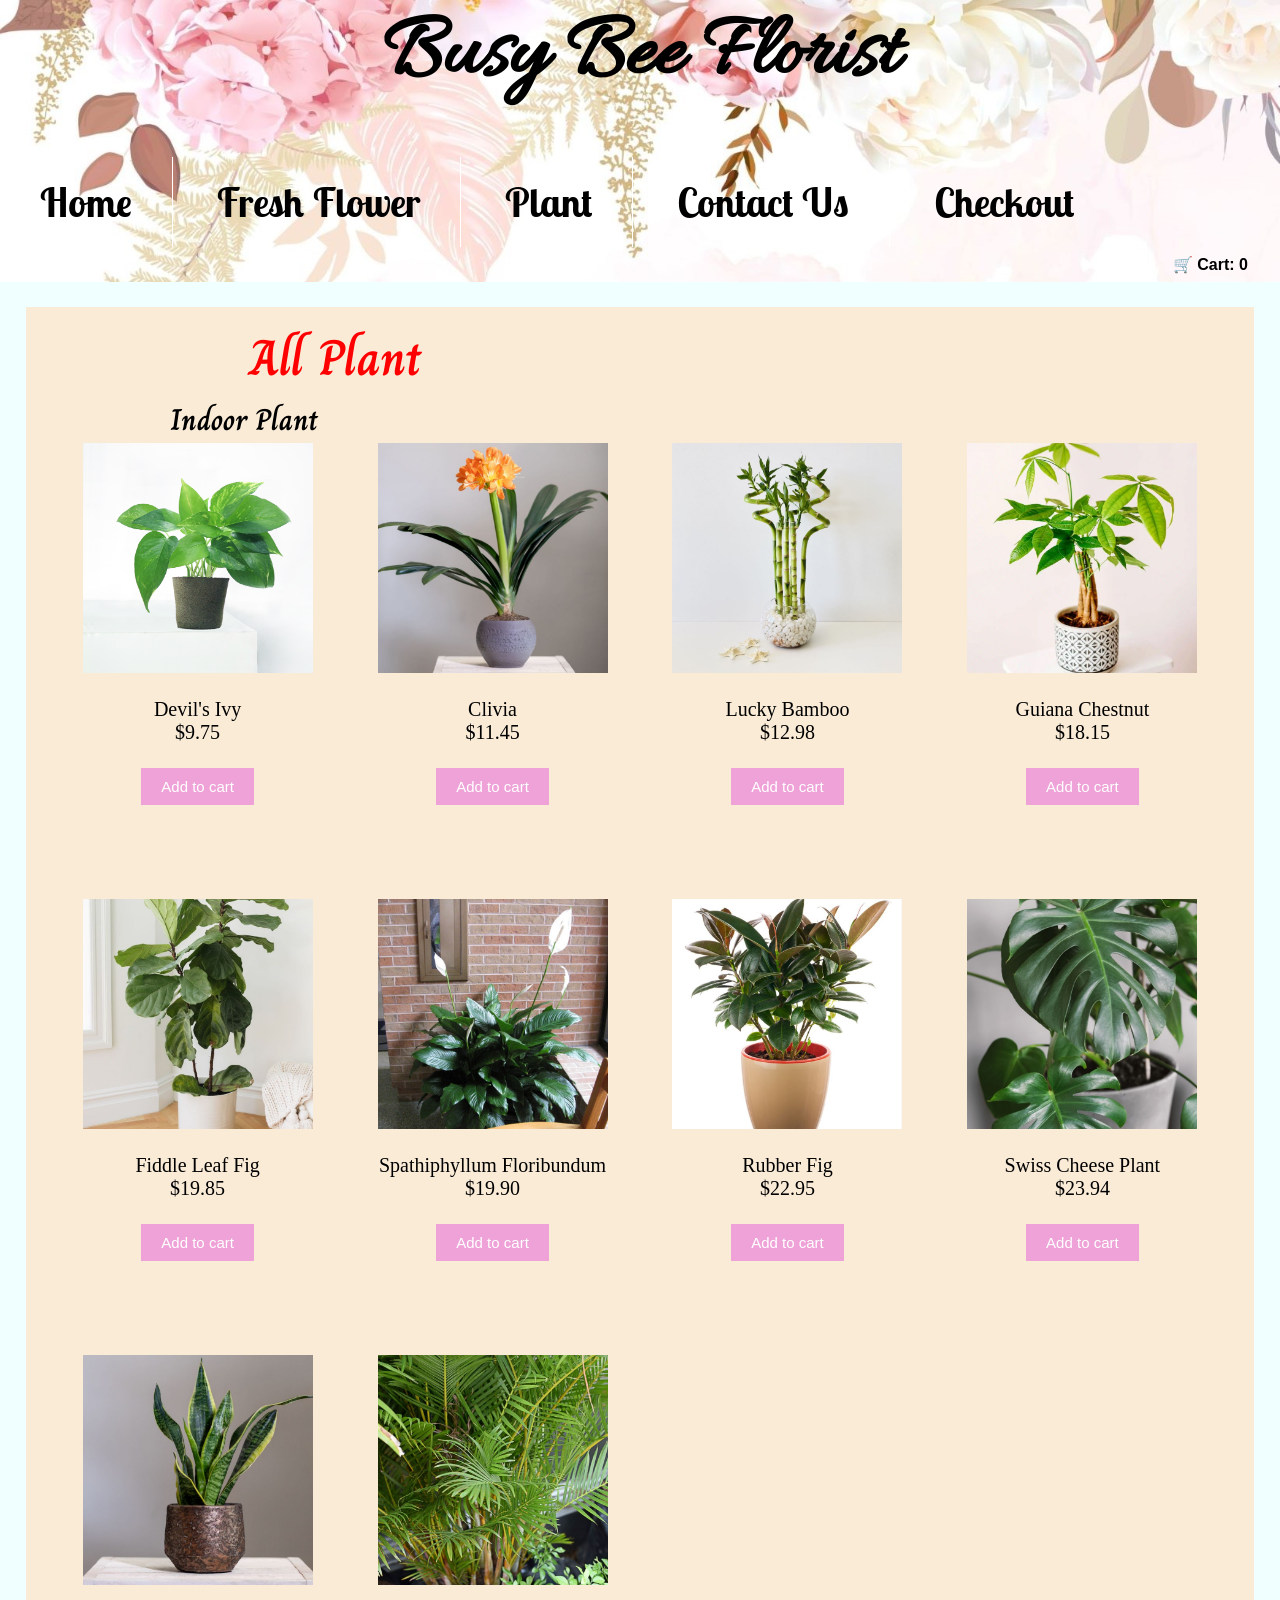
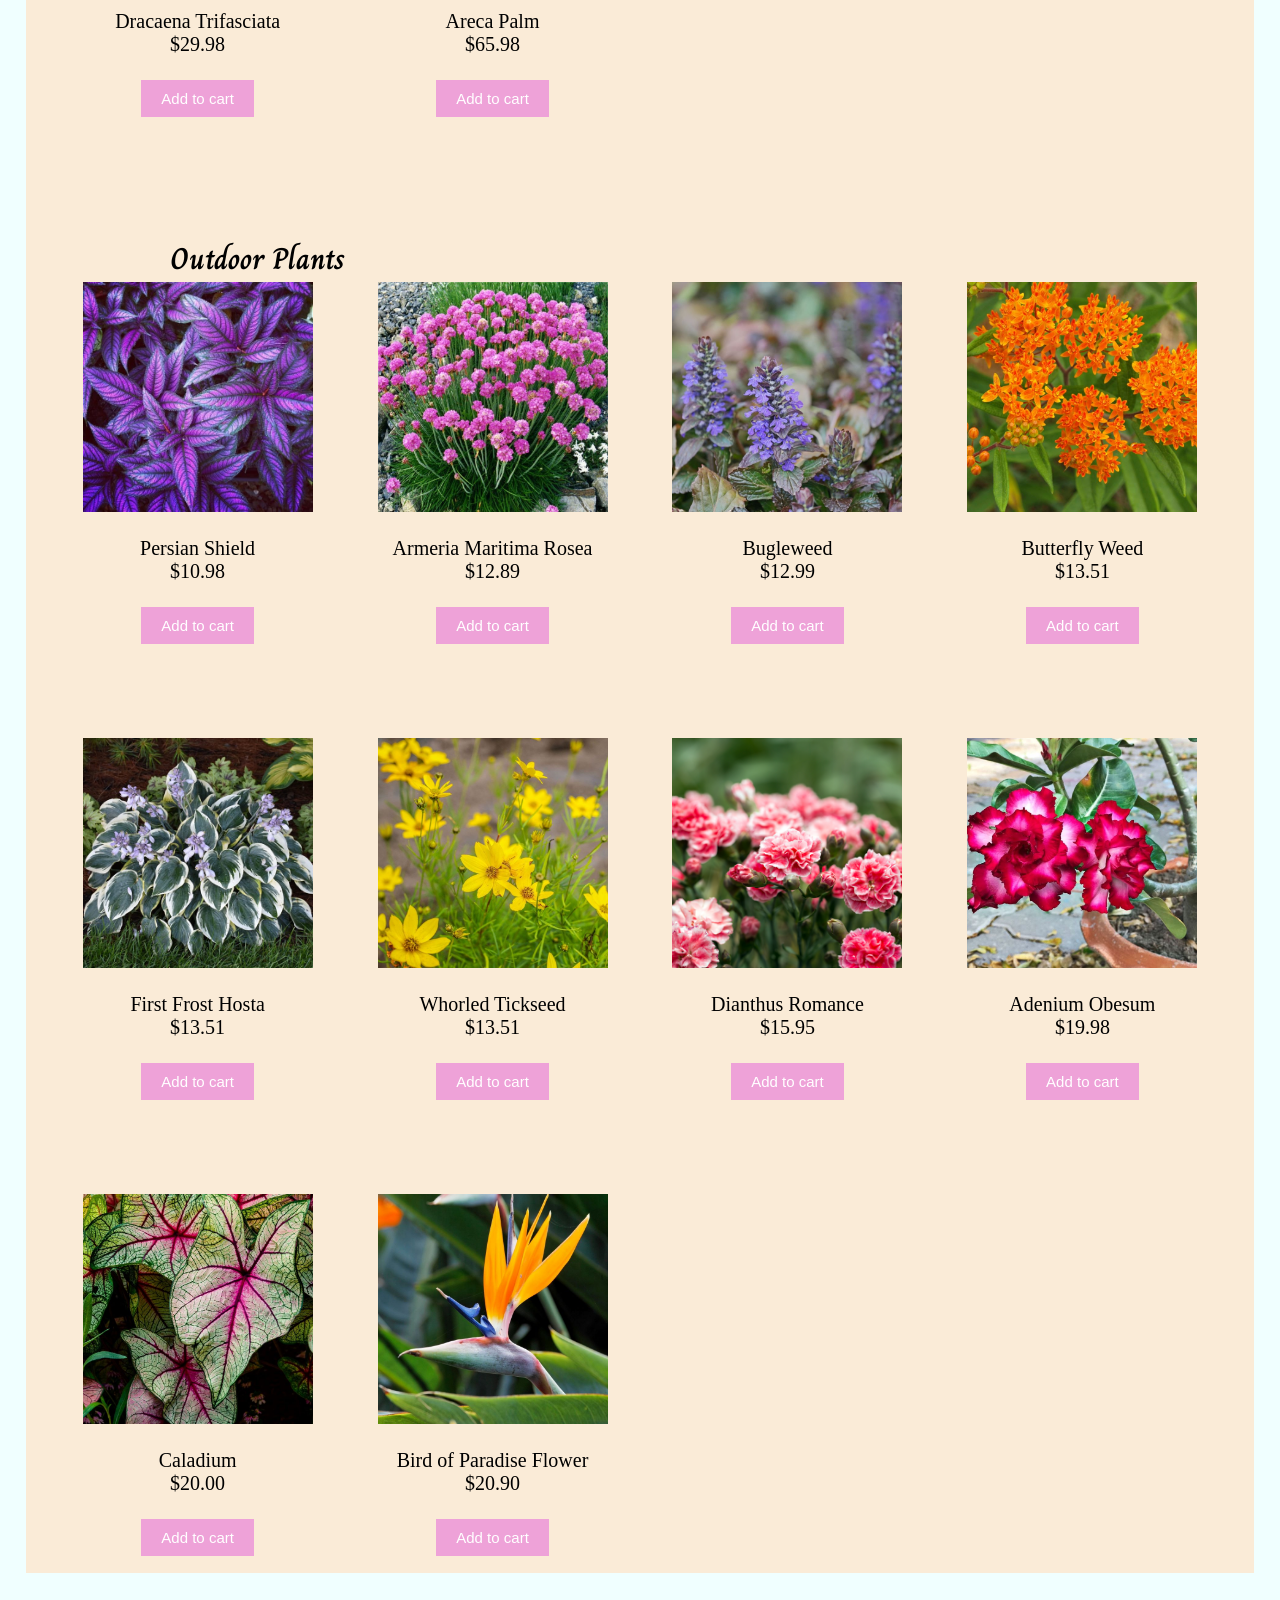
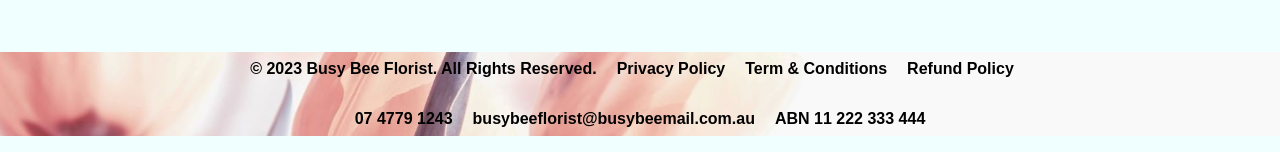
<file: plant.html>
<!DOCTYPE html>
<!-- This website template was created by: Lock Suet Kei-->

<html lang="en"><!--language as English-->

<head>
    <title>Busy Bee Florist</title>
    <meta charset="utf-8">
    <meta name="viewport" content="width=device-width, initial-scale=1">
    <link rel="icon" type="image/x-icon" href="florist_images/favicon.ico">
    <link rel="preconnect" href="https://fonts.googleapis.com">
    <link rel="preconnect" href="https://fonts.gstatic.com" crossorigin>
    <link href="https://fonts.googleapis.com/css2?family=Allura&family=Charm:wght@700&family=Lobster+Two&display=swap"
        rel="stylesheet">
    <link rel="stylesheet" href="styles.css">
</head><!--page title and favicon-->

<body>
    <!-- Use the header area for the website name or logo -->

    <div id="container">
        <div id="headerAndNavContainer">
            <header id="ffc-logo"><!--business name on webpage-->
                <h1>
                    Busy Bee Florist
                </h1>
            </header>

            <br>

            <nav class="mobile-nav">
                <div id="menu-links">
                    <a href="index.html">Home</a>
                    <a href="flower.html">Fresh Flower</a>
                    <a href="plant.html">Plant</a>
                    <a href="contact.html">Contact Us</a>
                    <a href="checkout.html">Checkout</a>
                </div>

                <a class="menu-icon" onclick="hamburger()">
                    <div>&#9776;</div>
                </a>
            </nav>


            <nav class="tablet-desktop">
                <ul>
                    <li><a href="index.html">Home</a></li>
                    <li><a href="flower.html">Fresh Flower</a></li>
                    <li><a href="plant.html">Plant</a></li>
                    <li><a href="contact.html">Contact Us</a></li>
                    <li><a href="checkout.html">Checkout</a></li>
                </ul><!--hyperlink for each page-->
            </nav>

            <div id="mini-cart" class="normal-cart">
                🛒 Cart: <span id="cartCount">0</span>
            </div><!-- Mini Cart -->
        </div>

        <main>
            <div id="allP">
                <h1>All Plant</h1>

                <div id="indoor">
                    <h2>Indoor Plant</h2>

                    <div class="grid-in">

                        <div class="grid-in-item">
                            <div class="flowerCard">
                                <img src="florist_images/devils-ivy.png" alt="Devil's Ivy">
                                <p>Devil's Ivy<br>$9.75</p>
                                <button class="AddToCart"
                                    data-id="devils-ivy"
                                    data-name="Devil's Ivy"
                                    data-price="9.75"
                                    data-image="florist_images/devils-ivy.png">
                                    Add to cart
                                </button>
                            </div> <!--close Flowercard-->
                        </div>

                        <div class="grid-in-item">
                            <div class="flowerCard">
                                <img src="florist_images/clivia.jpg" alt="Clivia">
                                <p>Clivia<br>$11.45</p>
                                <button class="AddToCart"
                                    data-id="clivia"
                                    data-name="Clivia"
                                    data-price="11.45"
                                    data-image="florist_images/clivia.jpg">
                                    Add to cart
                                </button>
                            </div> <!--close Flowercard-->
                        </div>

                        <div class="grid-in-item">
                            <div class="flowerCard">
                                <img src="florist_images/lucky-bamboo.jpg" alt="Lucky Bamboo">
                                <p>Lucky Bamboo<br>$12.98</p>
                                <button class="AddToCart"
                                    data-id="lucky-bamboo"
                                    data-name="Lucky Bamboo"
                                    data-price="12.98"
                                    data-image="florist_images/lucky-bamboo.jpg">
                                    Add to cart
                                </button>
                            </div> <!--close Flowercard-->
                        </div>

                        <div class="grid-in-item">
                            <div class="flowerCard">
                                <img src="florist_images/guiana-chestnut.jpg" alt="Guiana Chestnut">
                                <p>Guiana Chestnut<br>$18.15</p>
                                <button class="AddToCart"
                                    data-id="guiana-chestnut"
                                    data-name="Guiana Chestnut"
                                    data-price="18.15"
                                    data-image="florist_images/guiana-chestnut.jpg">
                                    Add to cart
                                </button>
                            </div> <!--close Flowercard-->
                        </div>

                        <div class="grid-in-item">
                            <div class="flowerCard">
                                <img src="florist_images/fiddle-leaf-fig.jpg" alt="Fiddle Leaf Fig">
                                <p>Fiddle Leaf Fig<br>$19.85</p>
                                <button class="AddToCart"
                                    data-id="fiddle-leaf-fig"
                                    data-name="Fiddle Leaf Fig"
                                    data-price="19.85"
                                    data-image="florist_images/fiddle-leaf-fig.jpg">
                                    Add to cart
                                </button>
                            </div> <!--close Flowercard-->
                        </div>

                        <div class="grid-in-item">
                            <div class="flowerCard">
                                <img src="florist_images/spathiphyllum-floribundum.jpg" alt="Spathiphyllum Floribundum">
                                <p>Spathiphyllum Floribundum<br>$19.90</p>
                                <button class="AddToCart"
                                    data-id="spathiphyllum-floribundum"
                                    data-name="Spathiphyllum Floribundum"
                                    data-price="19.90"
                                    data-image="florist_images/spathiphyllum-floribundum.jpg">
                                    Add to cart
                                </button>
                            </div> <!--close Flowercard-->
                        </div>

                        <div class="grid-in-item">
                            <div class="flowerCard">
                                <img src="florist_images/rubber-fig.jpg" alt="Rubber Fig">
                                <p>Rubber Fig<br>$22.95</p>
                                <button class="AddToCart"
                                    data-id="rubber-fig"
                                    data-name="Rubber Fig"
                                    data-price="22.95"
                                    data-image="florist_images/rubber-fig.jpg">
                                    Add to cart
                                </button>
                            </div> <!--close Flowercard-->
                        </div>

                        <div class="grid-in-item">
                            <div class="flowerCard">
                                <img src="florist_images/swiss-cheese-plant.jpg" alt="Swiss Cheese Plant">
                                <p>Swiss Cheese Plant<br>$23.94</p>
                                <button class="AddToCart"
                                    data-id="swiss-cheese-plant"
                                    data-name="Swiss Cheese Plant"
                                    data-price="23.94"
                                    data-image="florist_images/swiss-cheese-plant.jpg">
                                    Add to cart
                                </button>
                            </div> <!--close Flowercard-->
                        </div>

                        <div class="grid-in-item">
                            <div class="flowerCard">
                                <img src="florist_images/dracaena-trifasciata.jpg" alt="Dracaena Trifasciata">
                                <p>Dracaena Trifasciata<br>$29.98</p>
                                <button class="AddToCart"
                                    data-id="dracaena-trifasciata"
                                    data-name="Dracaena Trifasciata"
                                    data-price="29.98"
                                    data-image="florist_images/dracaena-trifasciata.jpg">
                                    Add to cart
                                </button>
                            </div> <!--close Flowercard-->
                        </div>

                        <div class="grid-in-item">
                            <div class="flowerCard">
                                <img src="florist_images/areca-palm.jpg" alt="Areca Palm">
                                <p>Areca Palm<br>$65.98</p>
                                <button class="AddToCart"
                                    data-id="areca-palm"
                                    data-name="Areca Palm"
                                    data-price="65.98"
                                    data-image="florist_images/areca-palm.jpg">
                                    Add to cart
                                </button>
                            </div> <!--close Flowercard-->
                        </div>    

                    </div>
                </div><!--Indoor close-->

                <br><br><br><br><br>

                <div id="outdoor">
                    <h2>Outdoor Plants</h2>

                    <div class="grid-out">

                        <div class="grid-out-item">
                            <div class="flowerCard">
                                <img src="florist_images/persian-shield.jpg" alt="Persian Shield">
                                <p>Persian Shield<br>$10.98</p>
                                <button class="AddToCart"
                                    data-id="persian-shield"
                                    data-name="Persian Shield"
                                    data-price="10.98"
                                    data-image="florist_images/persian-shield.jpg">
                                    Add to cart
                                </button>
                            </div> <!--close Flowercard-->
                        </div>

                        <div class="grid-out-item">
                            <div class="flowerCard">
                                <img src="florist_images/armeria-maritima-rosea.jpg" alt="Armeria Maritima Rosea">
                                <p>Armeria Maritima Rosea<br>$12.89</p>
                                <button class="AddToCart"
                                        data-id="armeria-maritima-rosea"
                                        data-name="Armeria Maritima Rosea"
                                        data-price="12.89"
                                        data-image="florist_images/armeria-maritima-rosea.jpg">
                                        Add to cart
                                    </button>
                            </div> <!--close Flowercard-->
                        </div>

                        <div class="grid-out-item">
                            <div class="flowerCard">
                                <img src="florist_images/bugleweed.jpg" alt="Bugleweed">
                                <p>Bugleweed<br>$12.99</p>
                                <button class="AddToCart"
                                        data-id="bugleweed"
                                        data-name="Bugleweed"
                                        data-price="12.99"
                                        data-image="florist_images/bugleweed.jpg">
                                        Add to cart
                                    </button>
                            </div> <!--close Flowercard-->
                        </div>

                        <div class="grid-out-item">
                            <div class="flowerCard">
                                <img src="florist_images/butterfly-weed.jpg" alt="Butterfly Weed">
                                <p>Butterfly Weed<br>$13.51</p>
                                <button class="AddToCart"
                                        data-id="butterfly-weed"
                                        data-name="Butterfly Weed"
                                        data-price="13.51"
                                        data-image="florist_images/butterfly-weed.jpg">
                                        Add to cart
                                    </button>
                            </div> <!--close Flowercard-->
                        </div>

                        <div class="grid-out-item">
                            <div class="flowerCard">
                                <img src="florist_images/first-frost-hosta.jpg" alt="First Frost Hosta">
                                <p>First Frost Hosta<br>$13.51</p>
                                <button class="AddToCart"
                                        data-id="first-frost-hosta"
                                        data-name="First Frost Hosta"
                                        data-price="13.51"
                                        data-image="florist_images/first-frost-hosta.jpg">
                                        Add to cart
                                    </button>
                            </div> <!--close Flowercard-->
                        </div>

                        <div class="grid-out-item">
                            <div class="flowerCard">
                                <img src="florist_images/whorled-tickseed.jpg" alt="Whorled Tickseed">
                                <p>Whorled Tickseed<br>$13.51</p>
                                <button class="AddToCart"
                                        data-id="whorled-tickseed"
                                        data-name="Whorled Tickseed"
                                        data-price="13.51"
                                        data-image="florist_images/whorled-tickseed.jpg">
                                        Add to cart
                                    </button>
                            </div> <!--close Flowercard-->
                        </div>

                        <div class="grid-out-item">
                            <div class="flowerCard">
                                <img src="florist_images/dianthus-romance.png" alt="Dianthus Romance">
                                <p>Dianthus Romance<br>$15.95</p>
                                <button class="AddToCart"
                                        data-id="dianthus-romance"
                                        data-name="Dianthus Romance"
                                        data-price="15.95"
                                        data-image="florist_images/dianthus-romance.png">
                                        Add to cart
                                    </button>
                            </div> <!--close Flowercard-->
                        </div>

                        <div class="grid-out-item">
                            <div class="flowerCard">
                                <img src="florist_images/adenium-obesum.jpg" alt="Adenium Obesum">
                                <p>Adenium Obesum<br>$19.98</p>
                                <button class="AddToCart"
                                        data-id="adenium-obesum"
                                        data-name="Adenium Obesum"
                                        data-price="19.98"
                                        data-image="florist_images/adenium-obesum.jpg">
                                        Add to cart
                                    </button>
                            </div> <!--close Flowercard-->
                        </div>

                        <div class="grid-out-item">
                            <div class="flowerCard">
                                <img src="florist_images/caladium.jpg" alt="Caladium">
                                <p>Caladium<br>$20.00</p>
                                <button class="AddToCart"
                                        data-id="caladium"
                                        data-name="Caladium"
                                        data-price="20.00"
                                        data-image="florist_images/caladium.jpg">
                                        Add to cart
                                    </button>
                            </div> <!--close Flowercard-->
                        </div>

                        <div class="grid-out-item">
                            <div class="flowerCard">
                                <img src="florist_images/bird-paradise-flower.jpg" alt="Bird of Paradise Flower">
                                <p>Bird of Paradise Flower<br>$20.90</p>
                                <button class="AddToCart"
                                        data-id="bird-paradise-flower"
                                        data-name="Bird of Paradise Flower"
                                        data-price="20.90"
                                        data-image="florist_images/bird-paradise-flower.jpg">
                                        Add to cart
                                    </button>
                            </div> <!--close Flowercard-->
                        </div>
                        
                    </div>
                </div><!--Outdoor close-->
            </div><!--All Plant close-->
        </main>

        <button onclick="topFunction()" id="myBtn" title="Go to top">Top</button>

        <br><br><br>

        <footer>
            <ul>
                <li>&copy; 2023 Busy Bee Florist. All Rights Reserved.</li><!--copyright-->
                <li><a
                        href="https://www.oaic.gov.au/about-the-OAIC/our-corporate-information/plans-policies-and-procedures/privacy-policy">
                        Privacy Policy</a>
                </li>
                <li>Term & Conditions</li> <!-- <a href=""> link </a> -->
                <li><a
                        href="https://www.qld.gov.au/law/laws-regulated-industries-and-accountability/queensland-laws-and-regulations/selling-your-products-and-services/guarantees-warranties-and-refunds/your-refund-policy">
                        Refund Policy</a>
                </li>
            </ul><!--act policy link-->

            <p>
            <ul>
                <li>07 4779 1243</li>
                <li><a href="mailto: busybeeflorist@busybeemail.com.au">
                        busybeeflorist@busybeemail.com.au</a>
                </li>
                <li>ABN 11 222 333 444</li> <!--business abn number-->
            </ul>
            </p><!--email address-->
        </footer>
    </div><!--Container close-->

    <script src="script.js"></script>
</body>

</html>
</file>
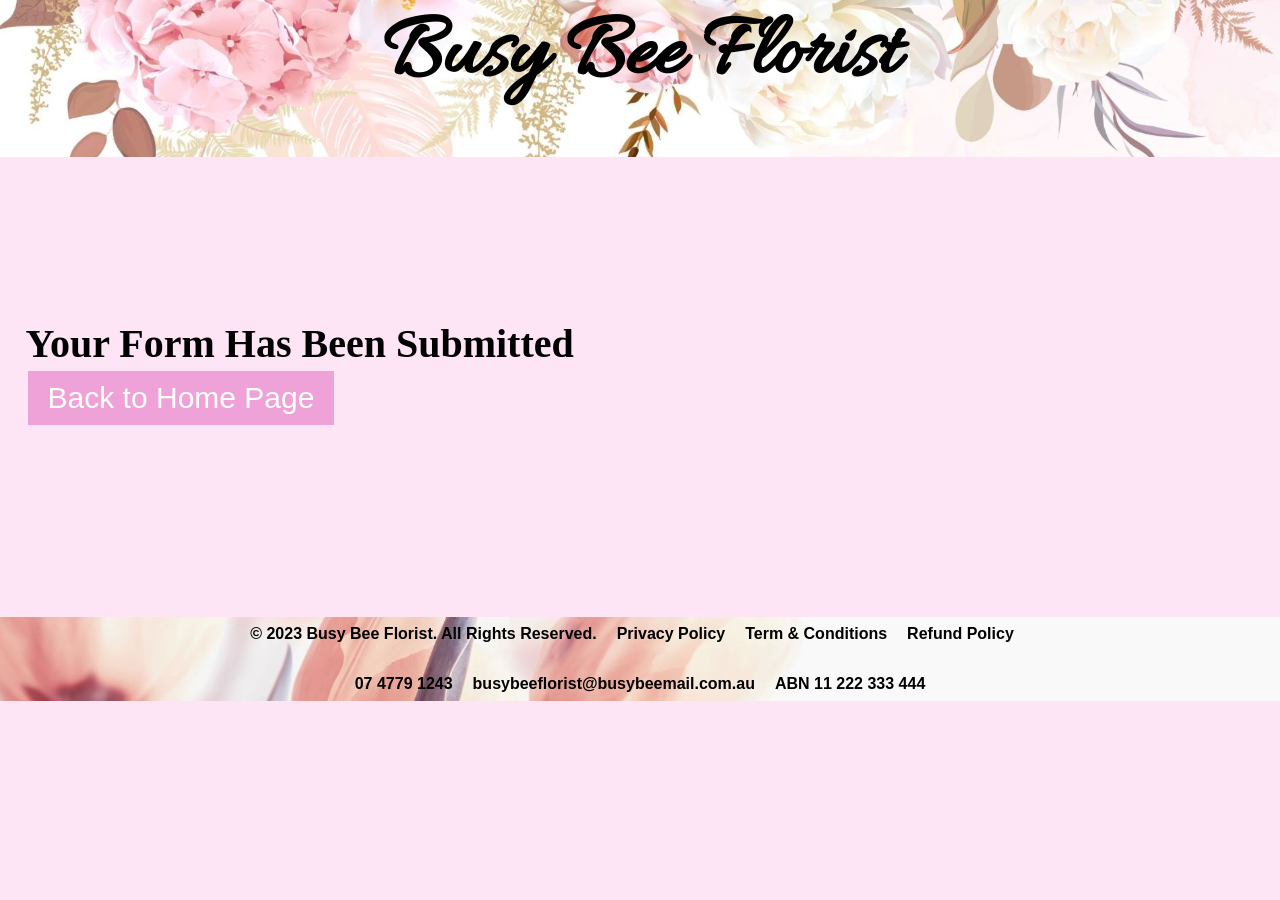
<file: submitted.html>
<!DOCTYPE html>
<!-- This website template was created by: Lock Suet Kei-->

<html lang="en"><!--language as English-->

<head>
    <title>Busy Bee Florist</title>
    <meta charset="utf-8">
    <meta name="viewport" content="width=device-width, initial-scale=1">
    <link rel="icon" type="image/x-icon" href="florist_images/favicon.ico">
    <link rel="preconnect" href="https://fonts.googleapis.com">
    <link rel="preconnect" href="https://fonts.gstatic.com" crossorigin>
    <link href="https://fonts.googleapis.com/css2?family=Allura&family=Charm:wght@700&family=Lobster+Two&display=swap"
        rel="stylesheet">
    <link rel="stylesheet" href="styles.css">
</head><!--page title and favicon-->

<body style="background-color: #fde5f6">
    <div id="headerAndNavContainer">
        <header><!--business name on webpage-->
            <h1>
                Busy Bee Florist
            </h1>
        </header>

        <br>

    </div>

    <main>
        <br><br><br><br><br><br>

        <h1>Your Form Has Been Submitted</h1>

        <button class="Here"><a href="index.html">Back to Home Page</a></button>
    </main>


    <br><br><br><br><br><br><br><br><br>


    <footer>
        <ul>
            <li>&copy; 2023 Busy Bee Florist. All Rights Reserved.</li><!--copyright-->
            <li><a href="https://www.oaic.gov.au/about-the-OAIC/our-corporate-information/plans-policies-and-procedures/privacy-policy">
                    Privacy Policy</a>
            </li>
            <li>Term & Conditions</li> <!-- <a href=""> link </a> -->
            <li><a href="https://www.qld.gov.au/law/laws-regulated-industries-and-accountability/queensland-laws-and-regulations/selling-your-products-and-services/guarantees-warranties-and-refunds/your-refund-policy">
                    Refund Policy</a>
            </li>
        </ul><!--act policy link-->

        <p>
        <ul>
            <li>07 4779 1243</li>
            <li><a href="mailto: busybeeflorist@busybeemail.com.au">
                    busybeeflorist@busybeemail.com.au</a>
            </li>
            <li>ABN 11 222 333 444</li> <!--business abn number-->
        </ul>
        </p><!--email address-->
    </footer>

    <script src="script.js"></script>
</body>

</html>
</file>
<file: styles.css>
/* 
Author: Suet Kei Lock 
Date: 28th June 2023 until 2nd July 2023. （A1）
        12th August 2023 until 14 August 2023. (A2)
File Name: styles.css 
*/

body, header, nav, main, footer, h1, div, img, ul {
    margin: 0;
    padding: 0;
    border: 0;
}

body {
    background-color: azure;
}

#headerAndNavContainer {
    background-image: url(florist_images/header1900.jpg);
    background-size: cover;
    background-repeat: no-repeat;
    background-blend-mode: overlay;
}

#headerAndNavContainer header {
    font-family: 'Allura', cursive;
    font-size: 45px;
    text-align: center;
}

/* Mini cart */
#mini-cart.normal-cart {
    text-align: right;
    padding: 0.5em 2em;
    font-family: Verdana, Arial, sans-serif;
    font-size: 1em;
    font-weight: bold;
}

/* Floating mini cart */
#mini-cart.floating-cart  {
    position: fixed;
    top: 20px;             
    right: 30px;           
    z-index: 100;
    background-color: #fff;
    border-radius: 20px;
    padding: 8px 16px;
    font-family: Verdana, Arial, sans-serif;
    font-size: 0.95em;
    font-weight: bold;
    box-shadow: 0 0 8px rgba(0,0,0,0.15);
    transition: 0.3s ease-in-out;
}

/* Style rules for hamburger menu */
.mobile-nav a {
    color: black;
    font-family: 'Lobster Two', cursive;
    font-weight: bold;
    text-align: center;
    font-size: 2.5em;
    text-decoration: none;
    padding: 0.5em 1em;
    display: block;
}

.mobile-nav a.menu-icon {
    display: block;
    position: absolute;
    right: 0;
    top: 0;
}

/*Show mobile class, hide tablet-desktop class and menu-links id*/
.mobile {
    display: block;
}

.tablet-desktop, #menu-links {
    display: none;
}

#intro {
    font-size: 1.5em;
}

main {
    clear: left;
    padding: 2%;
    font-size: 1.25em;
}

#announce h2, #guide h2, #contact h2, #trading h2, #allF h2, #allP h2 {
    font-family: 'Charm', cursive;
    margin: 0 4em;
}

#newProduct h2, #bestSeller h2, #comment h2, #feedback h2, #allF h1, #allP h1 {
    font-family: 'Charm', cursive;
    margin: 0 4em;
    font-size: 50px;
    color: rgb(255, 0, 0);
}

#announce ul, #guide ul {
    margin: 0 4em;
}

#announce {
    background-image: url(florist_images/annoucement1900.jpg);
    background-size: cover;
    background-repeat: no-repeat;
    background-blend-mode: overlay;  
    clear: left;
    border: 1px solid #000;
    padding: 1% 2%;
    font-size: 1em;
}

/* Media Query for Tablet Viewport */
@media screen and (min-width: 600px) { 
    
    /* Tablet Viewport: Show tablet-desktop class, hide mobile class */
    .tablet-desktop {
    display: block;
    }
    
    .mobile, mobile-nav,
    .mobile-nav a.menu-icon {
        display: none;
    }

    header {
        position: static;
        padding-bottom: 2%;
    }

    nav li {
        border-top: none; 
        display: inline-block;
        border-right: 1px solid #fff;
        font-size: 2.5em;
        font-family: 'Lobster Two', cursive;
        font-weight: bold;
    }
        
    nav li:last-child {
        border-right: none;
    }
        
    nav li a {
        display: block;
        color: black;
        text-align: center;
        padding: 0.5em 1em;
        text-decoration: none;
    }

    .grid-newP, .grid-bestS, .grid-arr, .grid-birth, .grid-bouq, .grid-butt, .grid-graduat, 
    .grid-grad, .grid-mom, .grid-valen, .grid-wedd, .grid-in, .grid-out {
    display: grid;
    grid-template-columns: auto auto;
    row-gap: 4.5em;
    }
}

/* Media Query for landscape tablets Viewport */ 
@media screen and (min-width: 768px) {
    
    nav ul {
        list-style-type: none; 
        margin: 0;
        text-align: left;
    }

    nav li {
        display: inline-block;
        font-size: 2.5em;
        font-family: 'Lobster Two', cursive;
        font-weight: bold;
    }

    nav li a {
        display: block;
        color: black;
        text-align: center;
        padding: 0.5em 1em;
        text-decoration: none;
    }

    .grid-newP, .grid-bestS, .grid-arr, .grid-birth, .grid-bouq, .grid-butt, .grid-graduat, 
    .grid-grad, .grid-mom, .grid-valen, .grid-wedd, .grid-in, .grid-out {
    display: grid;
    grid-template-columns: auto auto auto;
    row-gap: 4.5em;
    }

    #newProduct img, #bestSeller img, #allF img, #allP img {
        width: 250px;
        height: 250px;
    }
}

/* Media Query for Desktop Viewport */ 
@media screen and (min-width: 1015px) {
    
    nav ul {
        list-style-type: none; 
        margin: 0;
        text-align: left;
    }

    nav li {
        display: inline-block;
        font-size: 2.5em;
        font-family: 'Lobster Two', cursive;
        font-weight: bold;
    }

    nav li a {
        display: block;
        color: black;
        text-align: center;
        padding: 0.5em 1em;
        text-decoration: none;
    }

    .grid-newP, .grid-bestS, .grid-arr, .grid-birth, .grid-bouq, .grid-butt, .grid-graduat, 
    .grid-grad, .grid-mom, .grid-valen, .grid-wedd, .grid-in, .grid-out {
    display: grid;
    grid-template-columns: auto auto auto auto;
    row-gap: 4.5em;
    }

    #newProduct img, #bestSeller img, #allF img, #allP img {
        width: 280px;
        height: 280px;
    }
}

#newProduct, #bestSeller, #allF, #allP {
    background-color: antiquewhite; 
    clear: left; 
    padding: 1% 2%;
    font-size: 1em;
}

#newProduct img, #bestSeller img, #allF img, #allP img {
    width: 230px;
    height: 230px;
    margin-top: 0;
}

#checklist img {
    width: 150px;
    height: 150px;
    margin: 0;
}

.grid-newP-item, .grid-bestS-item, .grid-arr-item, .grid-birth-item, .grid-bouq-item, .grid-butt-item, .grid-graduat-item,
.grid-grad-item, .grid-mom-item, .grid-valen-item, .grid-wedd-item, .grid-in-item, .grid-out-item {
    text-align: center;
}

.AddToCart {
    background-color: #eea2d8;
    border: none;
    color: white;
    padding: 10px 20px;
    text-align: center;
    display: inline-block;
    font-size: 0.75em;
    margin: 4px 2px;
    cursor: pointer;
}

.Checkout {
    background-color: #eea2d8;
    border: none;
    padding: 10px 20px;
    text-align: center;
    display: inline-block;
    font-size: 1.5em;
    margin: 4px 2px;
    cursor: pointer;
}

.Checkout a {
    text-decoration: none;
    color: white;
}


#guide {
    background-image: url(florist_images/guide1900.jpg);
    background-size: cover;
    background-repeat: no-repeat;
    background-blend-mode: overlay;  
    clear: left;
    border: 1px solid #000;
    padding: 1% 2%;
    font-size: 1em;
}

#guide li a {
    color: black;
    text-decoration: none;
}

#contact {
    background-image: url(florist_images/contact1900.jpg);
    background-size: cover;
    background-repeat: no-repeat;
    background-blend-mode: overlay;  
    clear: left;
    border: 1px solid #000;
    padding: 1% 2%;
    font-size: 1.5em;
}

#guide ul, #contact ul, #trading ul, #comment ul, #feedback ul {
    list-style-type: none;
}

#contact li a {
    text-decoration: none;
    color: black;
}

#trading {
    background-image: url(florist_images/trading1900.jpg);
    background-size: cover;
    background-repeat: no-repeat;
    background-blend-mode: overlay;  
    clear: left;
    border: 1px solid #000;
    padding: 1% 2%;
    font-size: 1.5em;
    color: aliceblue;
    text-align: right;
}

#comment {
    background-image: url(florist_images/comment1900.jpg);
    background-size: cover;
    background-repeat: no-repeat;
    background-blend-mode: overlay;  
    clear: left; 
    padding: 1% 2%;
    font-size: 1em;
    border: 1px solid #000;
}

#feedback {
    background-color: rgb(246, 203, 232); 
    clear: left; 
    padding: 1% 2%;
    font-size: 1em;
    border: 1px solid #000;
}

input[type=text]{
    width: 100%;
    padding: 12px 20px;
    margin: 8px 0;
    display: inline-block;
    border: 1px solid #ccc;
    border-radius: 4px;
    box-sizing: border-box;
}

input[type=submit] {
    width: 100%;
    background-color: #f3975e;
    color: white;
    padding: 14px 20px;
    margin: 8px 0;
    border: none;
    border-radius: 4px;
    cursor: pointer;
}

input[type=submit]:hover {
    background-color: #45a049;
}

.Here {
    background-color: #eea2d8;
    border: none;
    padding: 10px 20px;
    text-align: center;
    display: inline-block;
    font-size: 1.5em;
    margin: 4px 2px;
    cursor: pointer;
}

.Here a {
    text-decoration: none;
    color: white;
}

table {
    width: 85%;
    margin: 0 auto;
    border-collapse: collapse;
    background-color: white; 
    border-radius: 10px;     
    overflow: hidden;        
    box-shadow: 0 0 10px rgba(0,0,0,0.1);  
}

td, th {
    padding: 8px 12px;
    text-align: center;
}

td:nth-child(2) {
    text-align: left;
}

/* Make Quantity cell vertically + horizontally centered */
td.item-qty {
    vertical-align: middle;
    text-align: center;
}

.qty-wrapper {
    display: flex;
    align-items: center;
    justify-content: center;
    gap: 8px;
}


/* Style for the - and + buttons */
.qty-minus,
.qty-plus {
    width: 30px;
    height: 30px;
    border-radius: 50%;
    border: 1px solid #ccc;
    background-color: #fff;
    cursor: pointer;
    font-size: 18px;
    font-weight: bold;
    line-height: 1;
}

.qty-value {
    min-width: 24px;
    text-align: center;
    font-size: 18px;
    font-weight: bold;
}

/* delete button */
.deleteItem {
    border: none;
    background: none;
    font-size: 20px;
    cursor: pointer;
}

.deleteItem:hover {
    color: red;
}

/*Targets the caption text*/ 
table caption {
    font-size: 2em; 
    padding: 10px 5px;
}

/*Targets the headings and first column*/   
th, td:nth-child(1) { 
    font-size: 1.75em;
    font-weight: 500;
}  

td {
    text-align: center; 
    padding: 5px;
    font-size: 1.5em;
    vertical-align: middle;
}

/* The entire Total Price row style */
#totalRow td {
    background-color: #FFFACD;
    font-size: 1.5em;
    font-weight: bold;
    padding: 15px 30px;
}

.total-label {
    float: left;
}

.total-value {
    float: right;
}

thead {
    background-color: #FFF275;
}

/*Remove the borders from all table elements*/
table, th, td {
    border: none;
}
       
/*Apply a background colour to every other row in the table body*/
tbody tr:nth-child(even) {
    background-color: #efecca;
}

#mini-cart:hover {
    opacity: 0.8;
    transform: scale(1.03);
}

/* Top button */
#myBtn {
    display: none; /* Hidden by default */
    position: fixed; /* Fixed/sticky position */
    bottom: 20px; /* Place the button at the bottom of the page */
    right: 30px; /* Place the button 30px from the right */
    z-index: 99; /* Make sure it does not overlap */
    border: none; /* Remove borders */
    outline: none; /* Remove outline */
    background-color: rgb(255, 0, 98); /* Set a background color */
    color: white; /* Text color */
    cursor: pointer; /* Add a mouse pointer on hover */
    padding: 15px; /* Some padding */
    border-radius: 50%; /* Rounded corners */
    font-size: 18px; /* Increase font size */
}
  
#myBtn:hover {
    background-color: #3b1edf; /* Add a dark-grey background on hover */
}

footer {
    background-image: url(florist_images/footer1900.jpg);
    background-size: cover;
    background-repeat: no-repeat;
    background-blend-mode: overlay;
}

footer ul {
    list-style-type: none; 
    margin: 0;
    text-align: center;
}

footer li {
    display: inline-block;
    font-family: Verdana, Arial, sans-serif;
    font-weight: bold;
    font-size: 1em;   
}

footer li a {
    display: block;
    color: black;
    text-align: center;
    padding: 0.5em 1em;
    text-decoration: none;
}

footer p {
    font-size: 1em;
    text-align: center;
}

footer p a {
    color: black;
    text-decoration: none;
}
</file>
